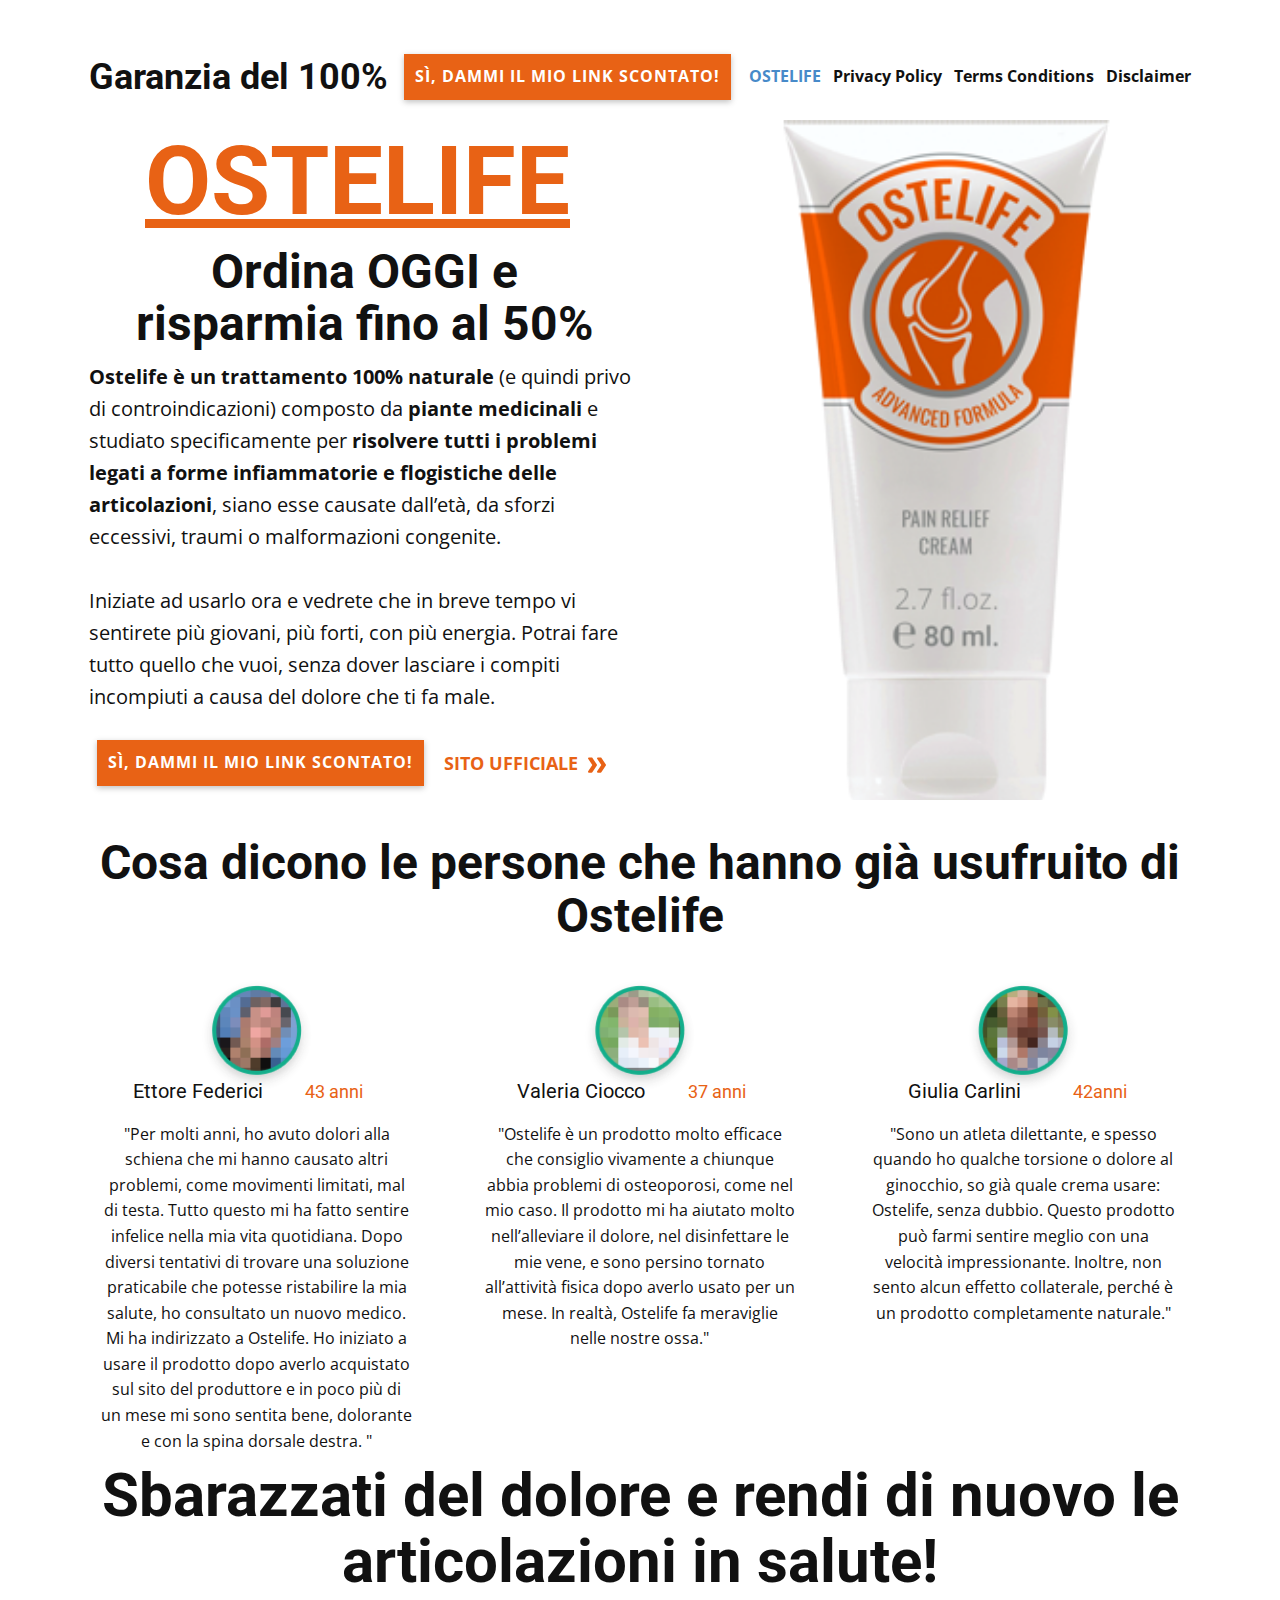
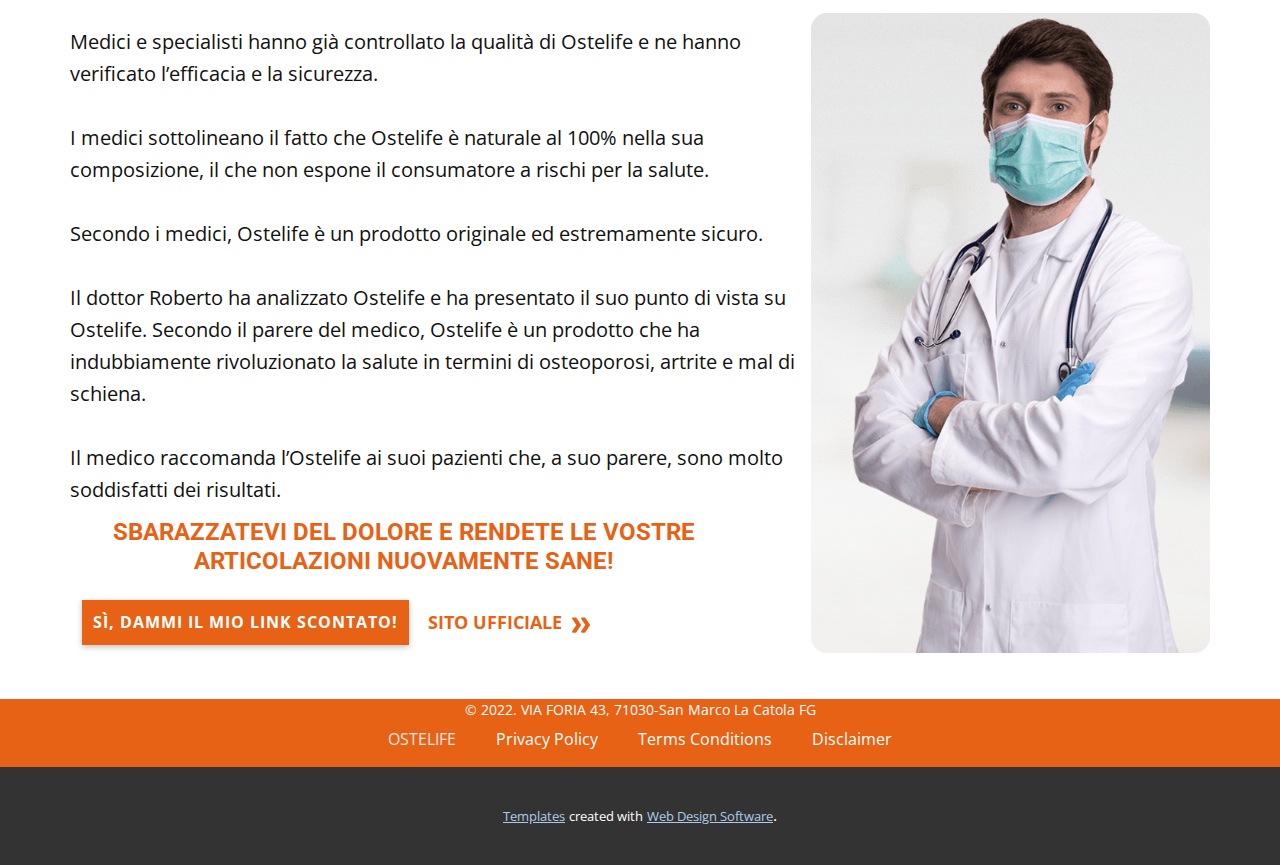
<file: index.html>
<!DOCTYPE html>
<html style="font-size: 16px;"><head>
    <meta name="viewport" content="width=device-width, initial-scale=1.0">
    <meta charset="utf-8">
    <meta name="keywords" content="​24/7 Flight Reservation Line, CALL US &amp;amp; GET:, AMAZING DEALS ON FLIGHTS, ​Book a New Flight, Make Changes or Cancellations, ​24/7 Flight Reservation Line, ​Book a New Flight, Make Changes or Cancellations">
    <meta name="description" content="">
    <meta name="page_type" content="np-template-header-footer-from-plugin">
    <title>OSTELIFE</title>
    <link rel="stylesheet" href="nicepage.css" media="screen">
<link rel="stylesheet" href="OSTELIFE.css" media="screen">
    <script class="u-script" type="text/javascript" src="jquery.js" defer=""></script>
    <script class="u-script" type="text/javascript" src="nicepage.js" defer=""></script>
    <meta name="generator" content="Nicepage 4.4.0, nicepage.com">
    <meta property="og:image" content="images/logo6.png">
    <link id="u-theme-google-font" rel="stylesheet" href="https://fonts.googleapis.com/css?family=Roboto:100,100i,300,300i,400,400i,500,500i,700,700i,900,900i|Open+Sans:300,300i,400,400i,600,600i,700,700i,800,800i">
    
    
    
    
    <script type="application/ld+json">{
		"@context": "http://schema.org",
		"@type": "Organization",
		"name": "Exipure"
}</script>
    <meta name="theme-color" content="#478ac9">
    <meta property="og:title" content="OSTELIFE">
    <meta property="og:description" content="">
    <meta property="og:type" content="website">
  </head>
  <body data-home-page="OSTELIFE.html" data-home-page-title="OSTELIFE" class="u-body u-xl-mode"><header class="u-clearfix u-header u-header" id="sec-6ba8" data-image-width="1903" data-image-height="393"><div class="u-clearfix u-sheet u-sheet-1">
        <a href="https://bit.ly/3Ds5fAK" class="u-border-none u-btn u-button-style u-custom-color-1 u-text-body-alt-color u-btn-1"> Sì, dammi il mio link scontato!</a>
        <h2 class="u-text u-text-1"><b> Garanzia del 100%</b>
        </h2>
        <nav class="u-menu u-menu-dropdown u-offcanvas u-menu-1">
          <div class="menu-collapse" style="font-size: 1rem; letter-spacing: 0px; font-weight: 700;">
            <a class="u-button-style u-custom-left-right-menu-spacing u-custom-padding-bottom u-custom-top-bottom-menu-spacing u-nav-link u-text-active-palette-1-base u-text-hover-palette-2-base" href="#">
              <svg class="u-svg-link" viewBox="0 0 24 24"><use xmlns:xlink="http://www.w3.org/1999/xlink" xlink:href="#menu-hamburger"></use></svg>
              <svg class="u-svg-content" version="1.1" id="menu-hamburger" viewBox="0 0 16 16" x="0px" y="0px" xmlns:xlink="http://www.w3.org/1999/xlink" xmlns="http://www.w3.org/2000/svg"><g><rect y="1" width="16" height="2"></rect><rect y="7" width="16" height="2"></rect><rect y="13" width="16" height="2"></rect>
</g></svg>
            </a>
          </div>
          <div class="u-custom-menu u-nav-container">
            <ul class="u-nav u-unstyled u-nav-1"><li class="u-nav-item"><a class="u-button-style u-nav-link u-text-active-palette-1-base u-text-hover-palette-2-base" href="OSTELIFE.html" style="padding: 10px 6px;">OSTELIFE</a>
</li><li class="u-nav-item"><a class="u-button-style u-nav-link u-text-active-palette-1-base u-text-hover-palette-2-base" href="Privacy-Policy.html" style="padding: 10px 6px;">Privacy Policy</a>
</li><li class="u-nav-item"><a class="u-button-style u-nav-link u-text-active-palette-1-base u-text-hover-palette-2-base" href="Terms-Conditions.html" style="padding: 10px 6px;">Terms Conditions</a>
</li><li class="u-nav-item"><a class="u-button-style u-nav-link u-text-active-palette-1-base u-text-hover-palette-2-base" href="Disclaimer.html" style="padding: 10px 6px;">Disclaimer</a>
</li></ul>
          </div>
          <div class="u-custom-menu u-nav-container-collapse">
            <div class="u-black u-container-style u-inner-container-layout u-opacity u-opacity-95 u-sidenav">
              <div class="u-inner-container-layout u-sidenav-overflow">
                <div class="u-menu-close"></div>
                <ul class="u-align-center u-nav u-popupmenu-items u-unstyled u-nav-2"><li class="u-nav-item"><a class="u-button-style u-nav-link" href="OSTELIFE.html" style="padding: 10px 6px;">OSTELIFE</a>
</li><li class="u-nav-item"><a class="u-button-style u-nav-link" href="Privacy-Policy.html" style="padding: 10px 6px;">Privacy Policy</a>
</li><li class="u-nav-item"><a class="u-button-style u-nav-link" href="Terms-Conditions.html" style="padding: 10px 6px;">Terms Conditions</a>
</li><li class="u-nav-item"><a class="u-button-style u-nav-link" href="Disclaimer.html" style="padding: 10px 6px;">Disclaimer</a>
</li></ul>
              </div>
            </div>
            <div class="u-black u-menu-overlay u-opacity u-opacity-70"></div>
          </div>
        </nav>
      </div></header>
    <section class="u-align-center u-clearfix u-section-1" src="" id="sec-9f1c">
      <div class="u-clearfix u-sheet u-valign-middle-xs u-sheet-1">
        <img class="u-image u-image-default u-image-1" src="images/product1.png" alt="" data-image-width="250" data-image-height="400">
        <h1 class="u-text u-text-custom-color-1 u-text-default u-title u-text-1">
          <a class="u-active-none u-border-none u-btn u-button-link u-button-style u-hover-none u-none u-text-custom-color-1 u-btn-1" href="https://bit.ly/3Ds5fAK">OSTELIFE</a>
        </h1>
        <h1 class="u-align-left u-text u-text-2">
          <span style="font-weight: normal;"></span>Ordina OGGI e risparmia fino al 50%
        </h1>
        <p class="u-align-left u-text u-text-3"><b> Ostelife è un trattamento 100% naturale</b> (e quindi privo di controindicazioni) composto da <b>piante medicinali</b> e studiato specificamente per <b>risolvere tutti i problemi legati a forme infiammatorie e flogistiche delle articolazioni</b>, siano esse causate dall’età, da sforzi eccessivi, traumi o malformazioni congenite.&nbsp; &nbsp;&nbsp;<br>
          <br> Iniziate ad usarlo ora e vedrete che in breve tempo vi sentirete più giovani, più forti, con più energia. Potrai fare tutto quello che vuoi, senza dover lasciare i compiti incompiuti a causa del dolore che ti fa male.<br>
        </p>
        <a href="https://bit.ly/3Ds5fAK" class="u-border-none u-btn u-button-style u-custom-color-1 u-text-body-alt-color u-btn-2"> Sì, dammi il mio link scontato!</a>
        <a href="https://bit.ly/3Ds5fAK" class="u-btn u-button-style u-none u-text-custom-color-1 u-text-hover-black u-btn-3"> Sito ufficiale&nbsp;&nbsp;<span class="u-icon u-text-custom-color-1"><svg class="u-svg-content" viewBox="0 -32 426.66667 426" style="width: 1em; height: 1em;"><path d="m213.332031 181.667969c0 4.265625-1.277343 8.53125-3.625 11.730469l-106.667969 160c-3.839843 5.761718-10.238281 9.601562-17.707031 9.601562h-64c-11.730469 0-21.332031-9.601562-21.332031-21.332031 0-4.269531 1.28125-8.535157 3.625-11.734375l98.773438-148.265625-98.773438-148.269531c-2.34375-3.199219-3.625-7.464844-3.625-11.730469 0-11.734375 9.601562-21.335938 21.332031-21.335938h64c7.46875 0 13.867188 3.839844 17.707031 9.601563l106.667969 160c2.347657 3.199218 3.625 7.464844 3.625 11.734375zm0 0"></path><path d="m426.667969 181.667969c0 4.265625-1.28125 8.53125-3.628907 11.730469l-106.664062 160c-3.839844 5.761718-10.242188 9.601562-17.707031 9.601562h-64c-11.734375 0-21.335938-9.601562-21.335938-21.332031 0-4.269531 1.28125-8.535157 3.628907-11.734375l98.773437-148.265625-98.773437-148.269531c-2.347657-3.199219-3.628907-7.464844-3.628907-11.730469 0-11.734375 9.601563-21.335938 21.335938-21.335938h64c7.464843 0 13.867187 3.839844 17.707031 9.601563l106.664062 160c2.347657 3.199218 3.628907 7.464844 3.628907 11.734375zm0 0"></path></svg><img></span>
        </a>
      </div>
    </section>
    <section class="u-align-center u-clearfix u-section-2" id="sec-634d">
      <div class="u-clearfix u-sheet u-sheet-1">
        <h1 class="u-text u-text-default u-text-1"><b> Cosa dicono le persone che hanno già usufruito di Ostelife</b>
        </h1>
        <div class="u-expanded-width u-list u-list-1">
          <div class="u-repeater u-repeater-1">
            <div class="u-align-center u-container-style u-list-item u-repeater-item u-list-item-1">
              <div class="u-container-layout u-similar-container u-valign-top-md u-container-layout-1">
                <div alt="" class="u-image u-image-circle u-image-1" src="" data-image-width="110" data-image-height="110"></div>
                <h5 class="u-text u-text-2"> Ettore Federici</h5>
                <h6 class="u-text u-text-custom-color-1 u-text-3">43 anni</h6>
                <p class="u-text u-text-4"> "​​Per molti anni, ho avuto dolori alla schiena che mi hanno causato altri problemi, come movimenti limitati, mal di testa. Tutto questo mi ha fatto sentire infelice nella mia vita quotidiana. Dopo diversi tentativi di trovare una soluzione praticabile che potesse ristabilire la mia salute, ho consultato un nuovo medico. Mi ha indirizzato a Ostelife. Ho iniziato a usare il prodotto dopo averlo acquistato sul sito del produttore e in poco più di un mese mi sono sentita bene, dolorante e con la spina dorsale destra.&nbsp;"</p>
              </div>
            </div>
            <div class="u-align-center u-container-style u-list-item u-repeater-item u-list-item-2">
              <div class="u-container-layout u-similar-container u-valign-top-md u-container-layout-2">
                <div alt="" class="u-image u-image-circle u-image-2" src="" data-image-width="110" data-image-height="110"></div>
                <h5 class="u-text u-text-5"> Valeria Ciocco</h5>
                <h6 class="u-text u-text-custom-color-1 u-text-6">37 anni</h6>
                <p class="u-text u-text-7">"​Ostelife è un prodotto molto efficace che consiglio vivamente a chiunque abbia problemi di osteoporosi, come nel mio caso. Il prodotto mi ha aiutato molto nell’alleviare il dolore, nel disinfettare le mie vene, e sono persino tornato all’attività fisica dopo averlo usato per un mese. In realtà, Ostelife fa meraviglie nelle nostre ossa."</p>
              </div>
            </div>
            <div class="u-align-center u-container-style u-hidden-md u-list-item u-repeater-item u-list-item-3">
              <div class="u-container-layout u-similar-container u-valign-top-md u-container-layout-3">
                <div alt="" class="u-image u-image-circle u-image-3" src="" data-image-width="110" data-image-height="110"></div>
                <h5 class="u-text u-text-8"> Giulia Carlini</h5>
                <h6 class="u-text u-text-custom-color-1 u-text-9">42anni</h6>
                <p class="u-text u-text-10">"​Sono un atleta dilettante, e spesso quando ho qualche torsione o dolore al ginocchio, so già quale crema usare: Ostelife, senza dubbio. Questo prodotto può farmi sentire meglio con una velocità impressionante. Inoltre, non sento alcun effetto collaterale, perché è un prodotto completamente naturale."</p>
              </div>
            </div>
          </div>
        </div>
      </div>
    </section>
    <section class="u-align-left u-clearfix u-section-3" src="" id="carousel_1236">
      <div class="u-clearfix u-sheet u-valign-middle-lg u-sheet-1">
        <h1 class="u-text u-text-1"> Sbarazzati del dolore e rendi di nuovo le articolazioni in salute!</h1>
        <img class="u-expanded-width-xs u-flip-horizontal u-image u-image-round u-radius-16 u-image-1" src="images/Capture5.PNG" alt="" data-image-width="522" data-image-height="871">
        <p class="u-align-left u-text u-text-2"> Medici e specialisti hanno già controllato la ​qualità di Ostelife e ne hanno verificato l’efficacia e la sicurezza. <br>
          <br>I medici sottolineano il fatto che Ostelife è naturale al 100% nella sua composizione, il che non espone il consumatore a rischi per la salute. <br>
          <br>Secondo i medici, Ostelife è un prodotto originale ed estremamente sicuro. <br>
          <br>Il dottor Roberto ha analizzato Ostelife e ha presentato il suo punto di vista su Ostelife. Secondo il parere del medico, Ostelife è un prodotto che ha indubbiamente rivoluzionato la salute in termini di osteoporosi, artrite e mal di schiena. <br>
          <br>Il medico raccomanda l’Ostelife ai suoi pazienti che, a suo parere, sono molto soddisfatti dei risultati.<br>
        </p>
        <h4 class="u-text u-text-custom-color-1 u-text-3"><b> SBARAZZATEVI DEL DOLORE E RENDETE LE VOSTRE ARTICOLAZIONI NUOVAMENTE SANE! </b>
        </h4>
        <a href="https://bit.ly/3Ds5fAK" class="u-border-none u-btn u-button-style u-custom-color-1 u-text-body-alt-color u-btn-1"> Sì, dammi il mio link scontato!</a>
        <a href="https://bit.ly/3Ds5fAK" class="u-btn u-button-style u-none u-text-custom-color-1 u-text-hover-black u-btn-2"> Sito ufficiale&nbsp;&nbsp;<span class="u-icon u-text-custom-color-1"><svg class="u-svg-content" viewBox="0 -32 426.66667 426" style="width: 1em; height: 1em;"><path d="m213.332031 181.667969c0 4.265625-1.277343 8.53125-3.625 11.730469l-106.667969 160c-3.839843 5.761718-10.238281 9.601562-17.707031 9.601562h-64c-11.730469 0-21.332031-9.601562-21.332031-21.332031 0-4.269531 1.28125-8.535157 3.625-11.734375l98.773438-148.265625-98.773438-148.269531c-2.34375-3.199219-3.625-7.464844-3.625-11.730469 0-11.734375 9.601562-21.335938 21.332031-21.335938h64c7.46875 0 13.867188 3.839844 17.707031 9.601563l106.667969 160c2.347657 3.199218 3.625 7.464844 3.625 11.734375zm0 0"></path><path d="m426.667969 181.667969c0 4.265625-1.28125 8.53125-3.628907 11.730469l-106.664062 160c-3.839844 5.761718-10.242188 9.601562-17.707031 9.601562h-64c-11.734375 0-21.335938-9.601562-21.335938-21.332031 0-4.269531 1.28125-8.535157 3.628907-11.734375l98.773437-148.265625-98.773437-148.269531c-2.347657-3.199219-3.628907-7.464844-3.628907-11.730469 0-11.734375 9.601563-21.335938 21.335938-21.335938h64c7.464843 0 13.867187 3.839844 17.707031 9.601563l106.664062 160c2.347657 3.199218 3.628907 7.464844 3.628907 11.734375zm0 0"></path></svg><img></span>
        </a>
      </div>
    </section>
    
    
    <footer class="u-align-center u-clearfix u-custom-color-1 u-footer u-footer" id="sec-c3bc"><div class="u-clearfix u-sheet u-sheet-1">
        <p class="u-small-text u-text u-text-body-alt-color u-text-variant u-text-1"> © 2022. VIA FORIA 43, ​​71030-San Marco La Catola FG </p>
        <nav class="u-menu u-menu-dropdown u-offcanvas u-menu-1">
          <div class="menu-collapse">
            <a class="u-button-style u-custom-text-color u-nav-link" href="#">
              <svg class="u-svg-link" viewBox="0 0 24 24"><use xmlns:xlink="http://www.w3.org/1999/xlink" xlink:href="#svg-7917"></use></svg>
              <svg class="u-svg-content" version="1.1" id="svg-7917" viewBox="0 0 16 16" x="0px" y="0px" xmlns:xlink="http://www.w3.org/1999/xlink" xmlns="http://www.w3.org/2000/svg"><g><rect y="1" width="16" height="2"></rect><rect y="7" width="16" height="2"></rect><rect y="13" width="16" height="2"></rect>
</g></svg>
            </a>
          </div>
          <div class="u-custom-menu u-nav-container">
            <ul class="u-nav u-unstyled"><li class="u-nav-item"><a class="u-button-style u-nav-link u-text-body-alt-color" href="OSTELIFE.html">OSTELIFE</a>
</li><li class="u-nav-item"><a class="u-button-style u-nav-link u-text-body-alt-color" href="Privacy-Policy.html">Privacy Policy</a>
</li><li class="u-nav-item"><a class="u-button-style u-nav-link u-text-body-alt-color" href="Terms-Conditions.html">Terms Conditions</a>
</li><li class="u-nav-item"><a class="u-button-style u-nav-link u-text-body-alt-color" href="Disclaimer.html">Disclaimer</a>
</li></ul>
          </div>
          <div class="u-custom-menu u-nav-container-collapse">
            <div class="u-black u-container-style u-inner-container-layout u-opacity u-opacity-95 u-sidenav">
              <div class="u-inner-container-layout u-sidenav-overflow">
                <div class="u-menu-close"></div>
                <ul class="u-align-center u-nav u-popupmenu-items u-unstyled u-nav-2"><li class="u-nav-item"><a class="u-button-style u-nav-link" href="OSTELIFE.html">OSTELIFE</a>
</li><li class="u-nav-item"><a class="u-button-style u-nav-link" href="Privacy-Policy.html">Privacy Policy</a>
</li><li class="u-nav-item"><a class="u-button-style u-nav-link" href="Terms-Conditions.html">Terms Conditions</a>
</li><li class="u-nav-item"><a class="u-button-style u-nav-link" href="Disclaimer.html">Disclaimer</a>
</li></ul>
              </div>
            </div>
            <div class="u-black u-menu-overlay u-opacity u-opacity-70"></div>
          </div>
        </nav>
      </div></footer>
    <section class="u-backlink u-clearfix u-grey-80">
      <a class="u-link" href="https://nicepage.com/templates" target="_blank">
        <span>Templates</span>
      </a>
      <p class="u-text">
        <span>created with</span>
      </p>
      <a class="u-link" href="" target="_blank">
        <span>Web Design Software</span>
      </a>. 
    </section>
  
</body></html>
</file>
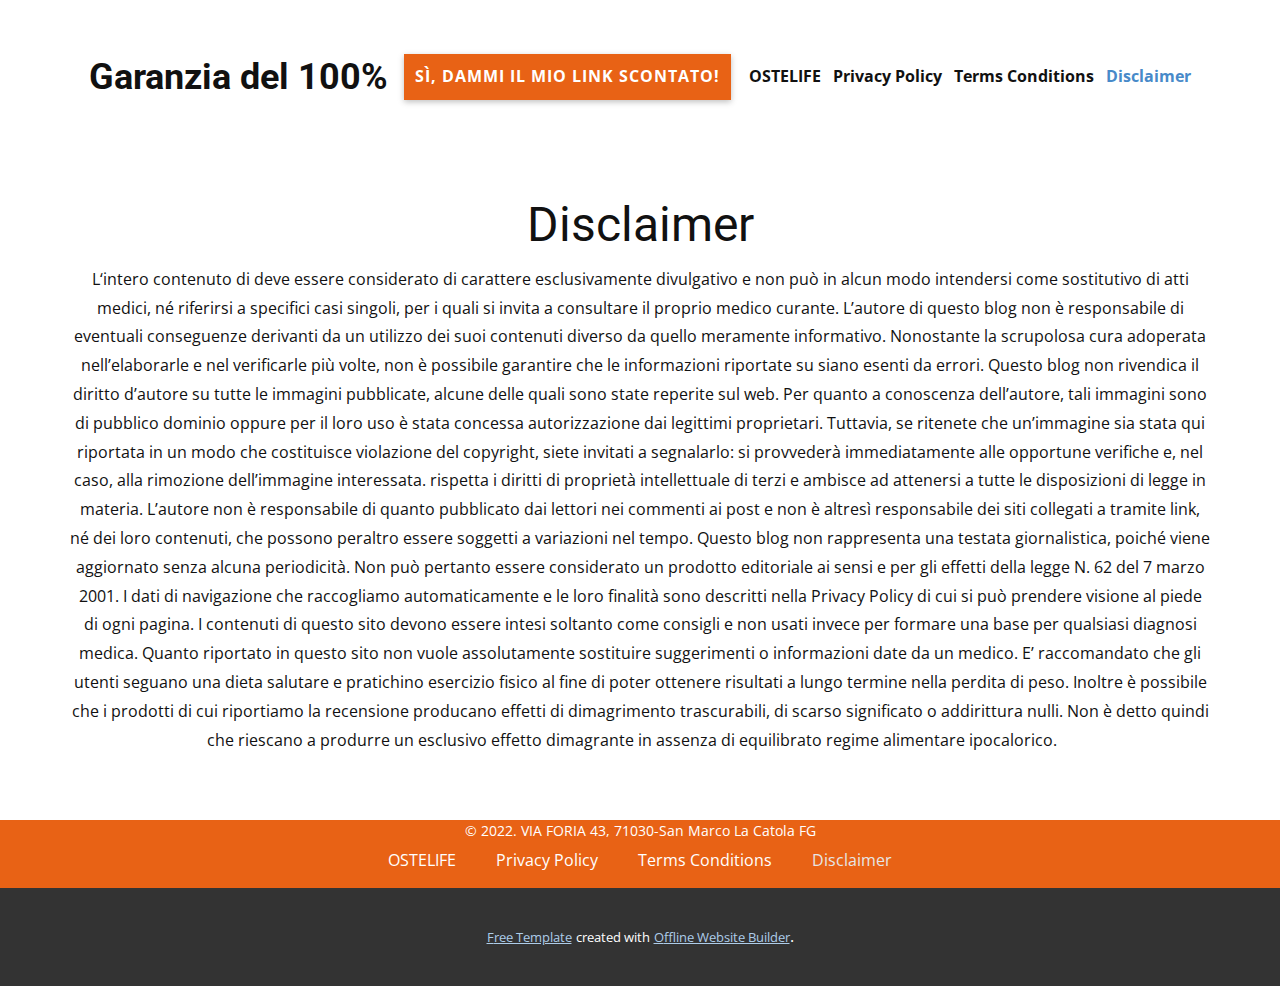
<file: Disclaimer.html>
<!DOCTYPE html>
<html style="font-size: 16px;">
  <head>
    <meta name="viewport" content="width=device-width, initial-scale=1.0">
    <meta charset="utf-8">
    <meta name="keywords" content="Disclaimer">
    <meta name="description" content="">
    <meta name="page_type" content="np-template-header-footer-from-plugin">
    <title>Disclaimer</title>
    <link rel="stylesheet" href="nicepage.css" media="screen">
<link rel="stylesheet" href="Disclaimer.css" media="screen">
    <script class="u-script" type="text/javascript" src="jquery.js" defer=""></script>
    <script class="u-script" type="text/javascript" src="nicepage.js" defer=""></script>
    <meta name="generator" content="Nicepage 4.4.0, nicepage.com">
    <link id="u-theme-google-font" rel="stylesheet" href="https://fonts.googleapis.com/css?family=Roboto:100,100i,300,300i,400,400i,500,500i,700,700i,900,900i|Open+Sans:300,300i,400,400i,600,600i,700,700i,800,800i">
    
    
    <script type="application/ld+json">{
		"@context": "http://schema.org",
		"@type": "Organization",
		"name": "Exipure"
}</script>
    <meta name="theme-color" content="#478ac9">
    <meta property="og:title" content="Disclaimer">
    <meta property="og:description" content="">
    <meta property="og:type" content="website">
  </head>
  <body class="u-body u-xl-mode"><header class="u-clearfix u-header u-header" id="sec-6ba8" data-image-width="1903" data-image-height="393"><div class="u-clearfix u-sheet u-sheet-1">
        <a href="https://bit.ly/3Ds5fAK" class="u-border-none u-btn u-button-style u-custom-color-1 u-text-body-alt-color u-btn-1"> Sì, dammi il mio link scontato!</a>
        <h2 class="u-text u-text-1"><b> Garanzia del 100%</b>
        </h2>
        <nav class="u-menu u-menu-dropdown u-offcanvas u-menu-1">
          <div class="menu-collapse" style="font-size: 1rem; letter-spacing: 0px; font-weight: 700;">
            <a class="u-button-style u-custom-left-right-menu-spacing u-custom-padding-bottom u-custom-top-bottom-menu-spacing u-nav-link u-text-active-palette-1-base u-text-hover-palette-2-base" href="#">
              <svg class="u-svg-link" viewBox="0 0 24 24"><use xmlns:xlink="http://www.w3.org/1999/xlink" xlink:href="#menu-hamburger"></use></svg>
              <svg class="u-svg-content" version="1.1" id="menu-hamburger" viewBox="0 0 16 16" x="0px" y="0px" xmlns:xlink="http://www.w3.org/1999/xlink" xmlns="http://www.w3.org/2000/svg"><g><rect y="1" width="16" height="2"></rect><rect y="7" width="16" height="2"></rect><rect y="13" width="16" height="2"></rect>
</g></svg>
            </a>
          </div>
          <div class="u-custom-menu u-nav-container">
            <ul class="u-nav u-unstyled u-nav-1"><li class="u-nav-item"><a class="u-button-style u-nav-link u-text-active-palette-1-base u-text-hover-palette-2-base" href="OSTELIFE.html" style="padding: 10px 6px;">OSTELIFE</a>
</li><li class="u-nav-item"><a class="u-button-style u-nav-link u-text-active-palette-1-base u-text-hover-palette-2-base" href="Privacy-Policy.html" style="padding: 10px 6px;">Privacy Policy</a>
</li><li class="u-nav-item"><a class="u-button-style u-nav-link u-text-active-palette-1-base u-text-hover-palette-2-base" href="Terms-Conditions.html" style="padding: 10px 6px;">Terms Conditions</a>
</li><li class="u-nav-item"><a class="u-button-style u-nav-link u-text-active-palette-1-base u-text-hover-palette-2-base" href="Disclaimer.html" style="padding: 10px 6px;">Disclaimer</a>
</li></ul>
          </div>
          <div class="u-custom-menu u-nav-container-collapse">
            <div class="u-black u-container-style u-inner-container-layout u-opacity u-opacity-95 u-sidenav">
              <div class="u-inner-container-layout u-sidenav-overflow">
                <div class="u-menu-close"></div>
                <ul class="u-align-center u-nav u-popupmenu-items u-unstyled u-nav-2"><li class="u-nav-item"><a class="u-button-style u-nav-link" href="OSTELIFE.html" style="padding: 10px 6px;">OSTELIFE</a>
</li><li class="u-nav-item"><a class="u-button-style u-nav-link" href="Privacy-Policy.html" style="padding: 10px 6px;">Privacy Policy</a>
</li><li class="u-nav-item"><a class="u-button-style u-nav-link" href="Terms-Conditions.html" style="padding: 10px 6px;">Terms Conditions</a>
</li><li class="u-nav-item"><a class="u-button-style u-nav-link" href="Disclaimer.html" style="padding: 10px 6px;">Disclaimer</a>
</li></ul>
              </div>
            </div>
            <div class="u-black u-menu-overlay u-opacity u-opacity-70"></div>
          </div>
        </nav>
      </div></header>
    <section class="u-align-center u-clearfix u-section-1" id="sec-357e">
      <div class="u-clearfix u-sheet u-sheet-1">
        <h1 class="u-text u-text-default u-text-1">Disclaimer</h1>
        <p class="u-text u-text-2"> L‘intero contenuto di  deve essere considerato di carattere 
esclusivamente divulgativo e non può in alcun modo intendersi come 
sostitutivo di atti medici, né riferirsi a specifici casi singoli, per i
 quali si invita a consultare il proprio medico curante. L’autore di 
questo blog non è responsabile di eventuali conseguenze derivanti da un 
utilizzo dei suoi contenuti diverso da quello meramente informativo.
			Nonostante la scrupolosa cura adoperata nell’elaborarle e nel 
verificarle più volte, non è possibile garantire che le informazioni 
riportate su  siano esenti da errori.
			Questo blog non rivendica il diritto d’autore su tutte le 
immagini pubblicate, alcune delle quali sono state reperite sul web. Per
 quanto a conoscenza dell’autore, tali immagini sono di pubblico dominio
 oppure per il loro uso è stata concessa autorizzazione dai legittimi 
proprietari. Tuttavia, se ritenete che un’immagine sia stata qui 
riportata in un modo che costituisce violazione del copyright, siete 
invitati a segnalarlo: si provvederà immediatamente alle opportune 
verifiche e, nel caso, alla rimozione dell’immagine interessata.  
rispetta i diritti di proprietà intellettuale di terzi e ambisce ad 
attenersi a tutte le disposizioni di legge in materia.
			L’autore non è responsabile di quanto pubblicato dai lettori 
nei commenti ai post e non è altresì responsabile dei siti collegati a  
tramite link, né dei loro contenuti, che possono peraltro essere 
soggetti a variazioni nel tempo.
			Questo blog non rappresenta una testata giornalistica, poiché 
viene aggiornato senza alcuna periodicità. Non può pertanto essere 
considerato un prodotto editoriale ai sensi e per gli effetti della 
legge N. 62 del 7 marzo 2001.
			I dati di navigazione che raccogliamo automaticamente e le loro finalità sono descritti nella Privacy Policy di cui si può prendere visione al piede di ogni pagina.
			I contenuti di questo sito devono essere intesi soltanto come 
consigli e non usati invece per formare una base per qualsiasi diagnosi 
medica. Quanto riportato in questo sito non vuole assolutamente 
sostituire suggerimenti o informazioni date da un medico. E’ 
raccomandato che gli utenti seguano una dieta salutare e pratichino 
esercizio fisico al fine di poter ottenere risultati a lungo termine 
nella perdita di peso.
			Inoltre è possibile che i prodotti di cui riportiamo la 
recensione producano effetti di dimagrimento trascurabili, di scarso 
significato o addirittura nulli. Non è detto quindi che riescano a 
produrre un esclusivo effetto dimagrante in assenza di equilibrato 
regime alimentare ipocalorico.&nbsp; &nbsp;&nbsp;<br>
        </p>
      </div>
    </section>
    
    
    <footer class="u-align-center u-clearfix u-custom-color-1 u-footer u-footer" id="sec-c3bc"><div class="u-clearfix u-sheet u-sheet-1">
        <p class="u-small-text u-text u-text-body-alt-color u-text-variant u-text-1"> © 2022. VIA FORIA 43, ​​71030-San Marco La Catola FG </p>
        <nav class="u-menu u-menu-dropdown u-offcanvas u-menu-1">
          <div class="menu-collapse">
            <a class="u-button-style u-custom-text-color u-nav-link" href="#">
              <svg class="u-svg-link" viewBox="0 0 24 24"><use xmlns:xlink="http://www.w3.org/1999/xlink" xlink:href="#svg-7917"></use></svg>
              <svg class="u-svg-content" version="1.1" id="svg-7917" viewBox="0 0 16 16" x="0px" y="0px" xmlns:xlink="http://www.w3.org/1999/xlink" xmlns="http://www.w3.org/2000/svg"><g><rect y="1" width="16" height="2"></rect><rect y="7" width="16" height="2"></rect><rect y="13" width="16" height="2"></rect>
</g></svg>
            </a>
          </div>
          <div class="u-custom-menu u-nav-container">
            <ul class="u-nav u-unstyled"><li class="u-nav-item"><a class="u-button-style u-nav-link u-text-body-alt-color" href="OSTELIFE.html">OSTELIFE</a>
</li><li class="u-nav-item"><a class="u-button-style u-nav-link u-text-body-alt-color" href="Privacy-Policy.html">Privacy Policy</a>
</li><li class="u-nav-item"><a class="u-button-style u-nav-link u-text-body-alt-color" href="Terms-Conditions.html">Terms Conditions</a>
</li><li class="u-nav-item"><a class="u-button-style u-nav-link u-text-body-alt-color" href="Disclaimer.html">Disclaimer</a>
</li></ul>
          </div>
          <div class="u-custom-menu u-nav-container-collapse">
            <div class="u-black u-container-style u-inner-container-layout u-opacity u-opacity-95 u-sidenav">
              <div class="u-inner-container-layout u-sidenav-overflow">
                <div class="u-menu-close"></div>
                <ul class="u-align-center u-nav u-popupmenu-items u-unstyled u-nav-2"><li class="u-nav-item"><a class="u-button-style u-nav-link" href="OSTELIFE.html">OSTELIFE</a>
</li><li class="u-nav-item"><a class="u-button-style u-nav-link" href="Privacy-Policy.html">Privacy Policy</a>
</li><li class="u-nav-item"><a class="u-button-style u-nav-link" href="Terms-Conditions.html">Terms Conditions</a>
</li><li class="u-nav-item"><a class="u-button-style u-nav-link" href="Disclaimer.html">Disclaimer</a>
</li></ul>
              </div>
            </div>
            <div class="u-black u-menu-overlay u-opacity u-opacity-70"></div>
          </div>
        </nav>
      </div></footer>
    <section class="u-backlink u-clearfix u-grey-80">
      <a class="u-link" href="https://nicepage.com/templates" target="_blank">
        <span>Free Template</span>
      </a>
      <p class="u-text">
        <span>created with</span>
      </p>
      <a class="u-link" href="" target="_blank">
        <span>Offline Website Builder</span>
      </a>. 
    </section>
  </body>
</html>
</file>
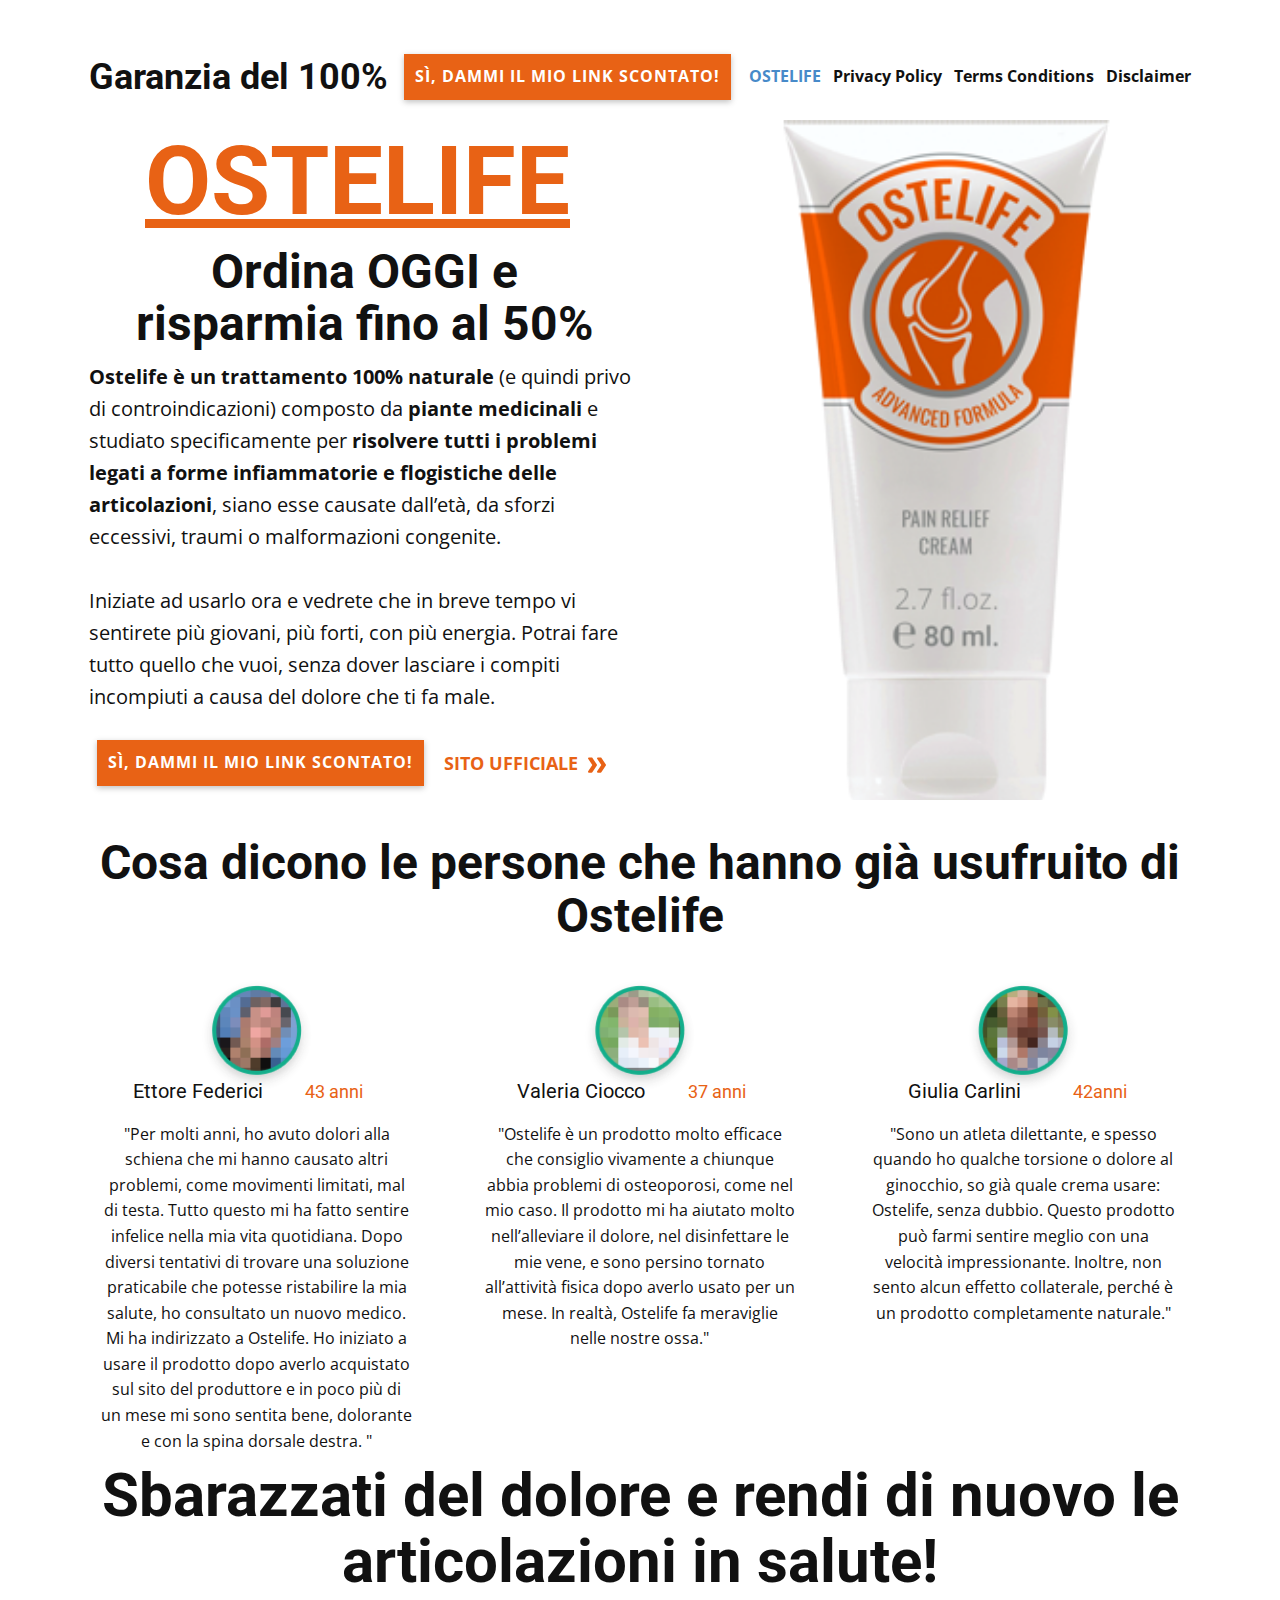
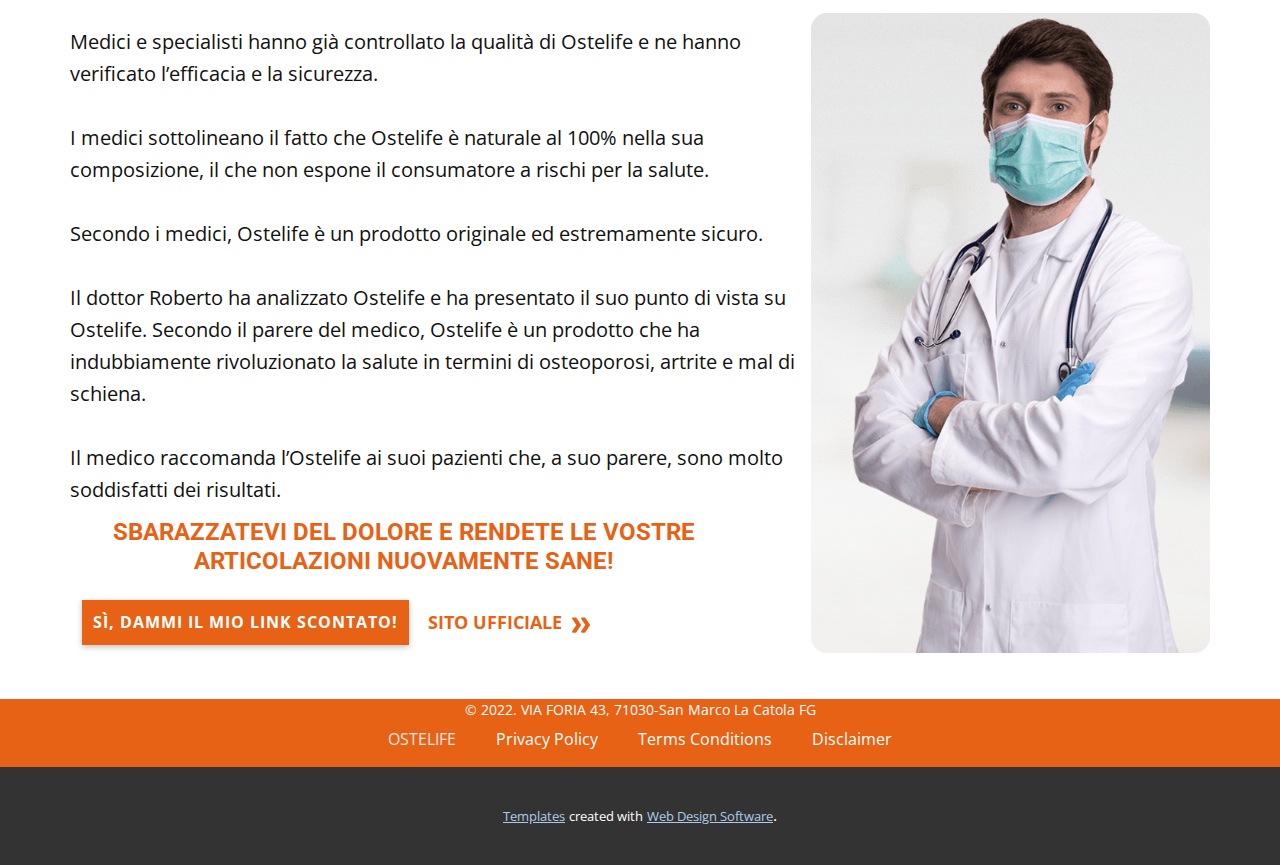
<file: OSTELIFE.html>
<!DOCTYPE html>
<html style="font-size: 16px;"><head>
    <meta name="viewport" content="width=device-width, initial-scale=1.0">
    <meta charset="utf-8">
    <meta name="keywords" content="​24/7 Flight Reservation Line, CALL US &amp;amp; GET:, AMAZING DEALS ON FLIGHTS, ​Book a New Flight, Make Changes or Cancellations, ​24/7 Flight Reservation Line, ​Book a New Flight, Make Changes or Cancellations">
    <meta name="description" content="">
    <meta name="page_type" content="np-template-header-footer-from-plugin">
    <title>OSTELIFE</title>
    <link rel="stylesheet" href="nicepage.css" media="screen">
<link rel="stylesheet" href="OSTELIFE.css" media="screen">
    <script class="u-script" type="text/javascript" src="jquery.js" defer=""></script>
    <script class="u-script" type="text/javascript" src="nicepage.js" defer=""></script>
    <meta name="generator" content="Nicepage 4.4.0, nicepage.com">
    <meta property="og:image" content="images/logo6.png">
    <link id="u-theme-google-font" rel="stylesheet" href="https://fonts.googleapis.com/css?family=Roboto:100,100i,300,300i,400,400i,500,500i,700,700i,900,900i|Open+Sans:300,300i,400,400i,600,600i,700,700i,800,800i">
    
    
    
    
    <script type="application/ld+json">{
		"@context": "http://schema.org",
		"@type": "Organization",
		"name": "Exipure"
}</script>
    <meta name="theme-color" content="#478ac9">
    <meta property="og:title" content="OSTELIFE">
    <meta property="og:description" content="">
    <meta property="og:type" content="website">
  </head>
  <body class="u-body u-xl-mode"><header class="u-clearfix u-header u-header" id="sec-6ba8" data-image-width="1903" data-image-height="393"><div class="u-clearfix u-sheet u-sheet-1">
        <a href="https://bit.ly/3Ds5fAK" class="u-border-none u-btn u-button-style u-custom-color-1 u-text-body-alt-color u-btn-1"> Sì, dammi il mio link scontato!</a>
        <h2 class="u-text u-text-1"><b> Garanzia del 100%</b>
        </h2>
        <nav class="u-menu u-menu-dropdown u-offcanvas u-menu-1">
          <div class="menu-collapse" style="font-size: 1rem; letter-spacing: 0px; font-weight: 700;">
            <a class="u-button-style u-custom-left-right-menu-spacing u-custom-padding-bottom u-custom-top-bottom-menu-spacing u-nav-link u-text-active-palette-1-base u-text-hover-palette-2-base" href="#">
              <svg class="u-svg-link" viewBox="0 0 24 24"><use xmlns:xlink="http://www.w3.org/1999/xlink" xlink:href="#menu-hamburger"></use></svg>
              <svg class="u-svg-content" version="1.1" id="menu-hamburger" viewBox="0 0 16 16" x="0px" y="0px" xmlns:xlink="http://www.w3.org/1999/xlink" xmlns="http://www.w3.org/2000/svg"><g><rect y="1" width="16" height="2"></rect><rect y="7" width="16" height="2"></rect><rect y="13" width="16" height="2"></rect>
</g></svg>
            </a>
          </div>
          <div class="u-custom-menu u-nav-container">
            <ul class="u-nav u-unstyled u-nav-1"><li class="u-nav-item"><a class="u-button-style u-nav-link u-text-active-palette-1-base u-text-hover-palette-2-base" href="OSTELIFE.html" style="padding: 10px 6px;">OSTELIFE</a>
</li><li class="u-nav-item"><a class="u-button-style u-nav-link u-text-active-palette-1-base u-text-hover-palette-2-base" href="Privacy-Policy.html" style="padding: 10px 6px;">Privacy Policy</a>
</li><li class="u-nav-item"><a class="u-button-style u-nav-link u-text-active-palette-1-base u-text-hover-palette-2-base" href="Terms-Conditions.html" style="padding: 10px 6px;">Terms Conditions</a>
</li><li class="u-nav-item"><a class="u-button-style u-nav-link u-text-active-palette-1-base u-text-hover-palette-2-base" href="Disclaimer.html" style="padding: 10px 6px;">Disclaimer</a>
</li></ul>
          </div>
          <div class="u-custom-menu u-nav-container-collapse">
            <div class="u-black u-container-style u-inner-container-layout u-opacity u-opacity-95 u-sidenav">
              <div class="u-inner-container-layout u-sidenav-overflow">
                <div class="u-menu-close"></div>
                <ul class="u-align-center u-nav u-popupmenu-items u-unstyled u-nav-2"><li class="u-nav-item"><a class="u-button-style u-nav-link" href="OSTELIFE.html" style="padding: 10px 6px;">OSTELIFE</a>
</li><li class="u-nav-item"><a class="u-button-style u-nav-link" href="Privacy-Policy.html" style="padding: 10px 6px;">Privacy Policy</a>
</li><li class="u-nav-item"><a class="u-button-style u-nav-link" href="Terms-Conditions.html" style="padding: 10px 6px;">Terms Conditions</a>
</li><li class="u-nav-item"><a class="u-button-style u-nav-link" href="Disclaimer.html" style="padding: 10px 6px;">Disclaimer</a>
</li></ul>
              </div>
            </div>
            <div class="u-black u-menu-overlay u-opacity u-opacity-70"></div>
          </div>
        </nav>
      </div></header>
    <section class="u-align-center u-clearfix u-section-1" src="" id="sec-9f1c">
      <div class="u-clearfix u-sheet u-valign-middle-xs u-sheet-1">
        <img class="u-image u-image-default u-image-1" src="images/product1.png" alt="" data-image-width="250" data-image-height="400">
        <h1 class="u-text u-text-custom-color-1 u-text-default u-title u-text-1">
          <a class="u-active-none u-border-none u-btn u-button-link u-button-style u-hover-none u-none u-text-custom-color-1 u-btn-1" href="https://bit.ly/3Ds5fAK">OSTELIFE</a>
        </h1>
        <h1 class="u-align-left u-text u-text-2">
          <span style="font-weight: normal;"></span>Ordina OGGI e risparmia fino al 50%
        </h1>
        <p class="u-align-left u-text u-text-3"><b> Ostelife è un trattamento 100% naturale</b> (e quindi privo di controindicazioni) composto da <b>piante medicinali</b> e studiato specificamente per <b>risolvere tutti i problemi legati a forme infiammatorie e flogistiche delle articolazioni</b>, siano esse causate dall’età, da sforzi eccessivi, traumi o malformazioni congenite.&nbsp; &nbsp;&nbsp;<br>
          <br> Iniziate ad usarlo ora e vedrete che in breve tempo vi sentirete più giovani, più forti, con più energia. Potrai fare tutto quello che vuoi, senza dover lasciare i compiti incompiuti a causa del dolore che ti fa male.<br>
        </p>
        <a href="https://bit.ly/3Ds5fAK" class="u-border-none u-btn u-button-style u-custom-color-1 u-text-body-alt-color u-btn-2"> Sì, dammi il mio link scontato!</a>
        <a href="https://bit.ly/3Ds5fAK" class="u-btn u-button-style u-none u-text-custom-color-1 u-text-hover-black u-btn-3"> Sito ufficiale&nbsp;&nbsp;<span class="u-icon u-text-custom-color-1"><svg class="u-svg-content" viewBox="0 -32 426.66667 426" style="width: 1em; height: 1em;"><path d="m213.332031 181.667969c0 4.265625-1.277343 8.53125-3.625 11.730469l-106.667969 160c-3.839843 5.761718-10.238281 9.601562-17.707031 9.601562h-64c-11.730469 0-21.332031-9.601562-21.332031-21.332031 0-4.269531 1.28125-8.535157 3.625-11.734375l98.773438-148.265625-98.773438-148.269531c-2.34375-3.199219-3.625-7.464844-3.625-11.730469 0-11.734375 9.601562-21.335938 21.332031-21.335938h64c7.46875 0 13.867188 3.839844 17.707031 9.601563l106.667969 160c2.347657 3.199218 3.625 7.464844 3.625 11.734375zm0 0"></path><path d="m426.667969 181.667969c0 4.265625-1.28125 8.53125-3.628907 11.730469l-106.664062 160c-3.839844 5.761718-10.242188 9.601562-17.707031 9.601562h-64c-11.734375 0-21.335938-9.601562-21.335938-21.332031 0-4.269531 1.28125-8.535157 3.628907-11.734375l98.773437-148.265625-98.773437-148.269531c-2.347657-3.199219-3.628907-7.464844-3.628907-11.730469 0-11.734375 9.601563-21.335938 21.335938-21.335938h64c7.464843 0 13.867187 3.839844 17.707031 9.601563l106.664062 160c2.347657 3.199218 3.628907 7.464844 3.628907 11.734375zm0 0"></path></svg><img></span>
        </a>
      </div>
    </section>
    <section class="u-align-center u-clearfix u-section-2" id="sec-634d">
      <div class="u-clearfix u-sheet u-sheet-1">
        <h1 class="u-text u-text-default u-text-1"><b> Cosa dicono le persone che hanno già usufruito di Ostelife</b>
        </h1>
        <div class="u-expanded-width u-list u-list-1">
          <div class="u-repeater u-repeater-1">
            <div class="u-align-center u-container-style u-list-item u-repeater-item u-list-item-1">
              <div class="u-container-layout u-similar-container u-valign-top-md u-container-layout-1">
                <div alt="" class="u-image u-image-circle u-image-1" src="" data-image-width="110" data-image-height="110"></div>
                <h5 class="u-text u-text-2"> Ettore Federici</h5>
                <h6 class="u-text u-text-custom-color-1 u-text-3">43 anni</h6>
                <p class="u-text u-text-4"> "​​Per molti anni, ho avuto dolori alla schiena che mi hanno causato altri problemi, come movimenti limitati, mal di testa. Tutto questo mi ha fatto sentire infelice nella mia vita quotidiana. Dopo diversi tentativi di trovare una soluzione praticabile che potesse ristabilire la mia salute, ho consultato un nuovo medico. Mi ha indirizzato a Ostelife. Ho iniziato a usare il prodotto dopo averlo acquistato sul sito del produttore e in poco più di un mese mi sono sentita bene, dolorante e con la spina dorsale destra.&nbsp;"</p>
              </div>
            </div>
            <div class="u-align-center u-container-style u-list-item u-repeater-item u-list-item-2">
              <div class="u-container-layout u-similar-container u-valign-top-md u-container-layout-2">
                <div alt="" class="u-image u-image-circle u-image-2" src="" data-image-width="110" data-image-height="110"></div>
                <h5 class="u-text u-text-5"> Valeria Ciocco</h5>
                <h6 class="u-text u-text-custom-color-1 u-text-6">37 anni</h6>
                <p class="u-text u-text-7">"​Ostelife è un prodotto molto efficace che consiglio vivamente a chiunque abbia problemi di osteoporosi, come nel mio caso. Il prodotto mi ha aiutato molto nell’alleviare il dolore, nel disinfettare le mie vene, e sono persino tornato all’attività fisica dopo averlo usato per un mese. In realtà, Ostelife fa meraviglie nelle nostre ossa."</p>
              </div>
            </div>
            <div class="u-align-center u-container-style u-hidden-md u-list-item u-repeater-item u-list-item-3">
              <div class="u-container-layout u-similar-container u-valign-top-md u-container-layout-3">
                <div alt="" class="u-image u-image-circle u-image-3" src="" data-image-width="110" data-image-height="110"></div>
                <h5 class="u-text u-text-8"> Giulia Carlini</h5>
                <h6 class="u-text u-text-custom-color-1 u-text-9">42anni</h6>
                <p class="u-text u-text-10">"​Sono un atleta dilettante, e spesso quando ho qualche torsione o dolore al ginocchio, so già quale crema usare: Ostelife, senza dubbio. Questo prodotto può farmi sentire meglio con una velocità impressionante. Inoltre, non sento alcun effetto collaterale, perché è un prodotto completamente naturale."</p>
              </div>
            </div>
          </div>
        </div>
      </div>
    </section>
    <section class="u-align-left u-clearfix u-section-3" src="" id="carousel_1236">
      <div class="u-clearfix u-sheet u-valign-middle-lg u-sheet-1">
        <h1 class="u-text u-text-1"> Sbarazzati del dolore e rendi di nuovo le articolazioni in salute!</h1>
        <img class="u-expanded-width-xs u-flip-horizontal u-image u-image-round u-radius-16 u-image-1" src="images/Capture5.PNG" alt="" data-image-width="522" data-image-height="871">
        <p class="u-align-left u-text u-text-2"> Medici e specialisti hanno già controllato la ​qualità di Ostelife e ne hanno verificato l’efficacia e la sicurezza. <br>
          <br>I medici sottolineano il fatto che Ostelife è naturale al 100% nella sua composizione, il che non espone il consumatore a rischi per la salute. <br>
          <br>Secondo i medici, Ostelife è un prodotto originale ed estremamente sicuro. <br>
          <br>Il dottor Roberto ha analizzato Ostelife e ha presentato il suo punto di vista su Ostelife. Secondo il parere del medico, Ostelife è un prodotto che ha indubbiamente rivoluzionato la salute in termini di osteoporosi, artrite e mal di schiena. <br>
          <br>Il medico raccomanda l’Ostelife ai suoi pazienti che, a suo parere, sono molto soddisfatti dei risultati.<br>
        </p>
        <h4 class="u-text u-text-custom-color-1 u-text-3"><b> SBARAZZATEVI DEL DOLORE E RENDETE LE VOSTRE ARTICOLAZIONI NUOVAMENTE SANE! </b>
        </h4>
        <a href="https://bit.ly/3Ds5fAK" class="u-border-none u-btn u-button-style u-custom-color-1 u-text-body-alt-color u-btn-1"> Sì, dammi il mio link scontato!</a>
        <a href="https://bit.ly/3Ds5fAK" class="u-btn u-button-style u-none u-text-custom-color-1 u-text-hover-black u-btn-2"> Sito ufficiale&nbsp;&nbsp;<span class="u-icon u-text-custom-color-1"><svg class="u-svg-content" viewBox="0 -32 426.66667 426" style="width: 1em; height: 1em;"><path d="m213.332031 181.667969c0 4.265625-1.277343 8.53125-3.625 11.730469l-106.667969 160c-3.839843 5.761718-10.238281 9.601562-17.707031 9.601562h-64c-11.730469 0-21.332031-9.601562-21.332031-21.332031 0-4.269531 1.28125-8.535157 3.625-11.734375l98.773438-148.265625-98.773438-148.269531c-2.34375-3.199219-3.625-7.464844-3.625-11.730469 0-11.734375 9.601562-21.335938 21.332031-21.335938h64c7.46875 0 13.867188 3.839844 17.707031 9.601563l106.667969 160c2.347657 3.199218 3.625 7.464844 3.625 11.734375zm0 0"></path><path d="m426.667969 181.667969c0 4.265625-1.28125 8.53125-3.628907 11.730469l-106.664062 160c-3.839844 5.761718-10.242188 9.601562-17.707031 9.601562h-64c-11.734375 0-21.335938-9.601562-21.335938-21.332031 0-4.269531 1.28125-8.535157 3.628907-11.734375l98.773437-148.265625-98.773437-148.269531c-2.347657-3.199219-3.628907-7.464844-3.628907-11.730469 0-11.734375 9.601563-21.335938 21.335938-21.335938h64c7.464843 0 13.867187 3.839844 17.707031 9.601563l106.664062 160c2.347657 3.199218 3.628907 7.464844 3.628907 11.734375zm0 0"></path></svg><img></span>
        </a>
      </div>
    </section>
    
    
    <footer class="u-align-center u-clearfix u-custom-color-1 u-footer u-footer" id="sec-c3bc"><div class="u-clearfix u-sheet u-sheet-1">
        <p class="u-small-text u-text u-text-body-alt-color u-text-variant u-text-1"> © 2022. VIA FORIA 43, ​​71030-San Marco La Catola FG </p>
        <nav class="u-menu u-menu-dropdown u-offcanvas u-menu-1">
          <div class="menu-collapse">
            <a class="u-button-style u-custom-text-color u-nav-link" href="#">
              <svg class="u-svg-link" viewBox="0 0 24 24"><use xmlns:xlink="http://www.w3.org/1999/xlink" xlink:href="#svg-7917"></use></svg>
              <svg class="u-svg-content" version="1.1" id="svg-7917" viewBox="0 0 16 16" x="0px" y="0px" xmlns:xlink="http://www.w3.org/1999/xlink" xmlns="http://www.w3.org/2000/svg"><g><rect y="1" width="16" height="2"></rect><rect y="7" width="16" height="2"></rect><rect y="13" width="16" height="2"></rect>
</g></svg>
            </a>
          </div>
          <div class="u-custom-menu u-nav-container">
            <ul class="u-nav u-unstyled"><li class="u-nav-item"><a class="u-button-style u-nav-link u-text-body-alt-color" href="OSTELIFE.html">OSTELIFE</a>
</li><li class="u-nav-item"><a class="u-button-style u-nav-link u-text-body-alt-color" href="Privacy-Policy.html">Privacy Policy</a>
</li><li class="u-nav-item"><a class="u-button-style u-nav-link u-text-body-alt-color" href="Terms-Conditions.html">Terms Conditions</a>
</li><li class="u-nav-item"><a class="u-button-style u-nav-link u-text-body-alt-color" href="Disclaimer.html">Disclaimer</a>
</li></ul>
          </div>
          <div class="u-custom-menu u-nav-container-collapse">
            <div class="u-black u-container-style u-inner-container-layout u-opacity u-opacity-95 u-sidenav">
              <div class="u-inner-container-layout u-sidenav-overflow">
                <div class="u-menu-close"></div>
                <ul class="u-align-center u-nav u-popupmenu-items u-unstyled u-nav-2"><li class="u-nav-item"><a class="u-button-style u-nav-link" href="OSTELIFE.html">OSTELIFE</a>
</li><li class="u-nav-item"><a class="u-button-style u-nav-link" href="Privacy-Policy.html">Privacy Policy</a>
</li><li class="u-nav-item"><a class="u-button-style u-nav-link" href="Terms-Conditions.html">Terms Conditions</a>
</li><li class="u-nav-item"><a class="u-button-style u-nav-link" href="Disclaimer.html">Disclaimer</a>
</li></ul>
              </div>
            </div>
            <div class="u-black u-menu-overlay u-opacity u-opacity-70"></div>
          </div>
        </nav>
      </div></footer>
    <section class="u-backlink u-clearfix u-grey-80">
      <a class="u-link" href="https://nicepage.com/templates" target="_blank">
        <span>Templates</span>
      </a>
      <p class="u-text">
        <span>created with</span>
      </p>
      <a class="u-link" href="" target="_blank">
        <span>Web Design Software</span>
      </a>. 
    </section>
  
</body></html>
</file>
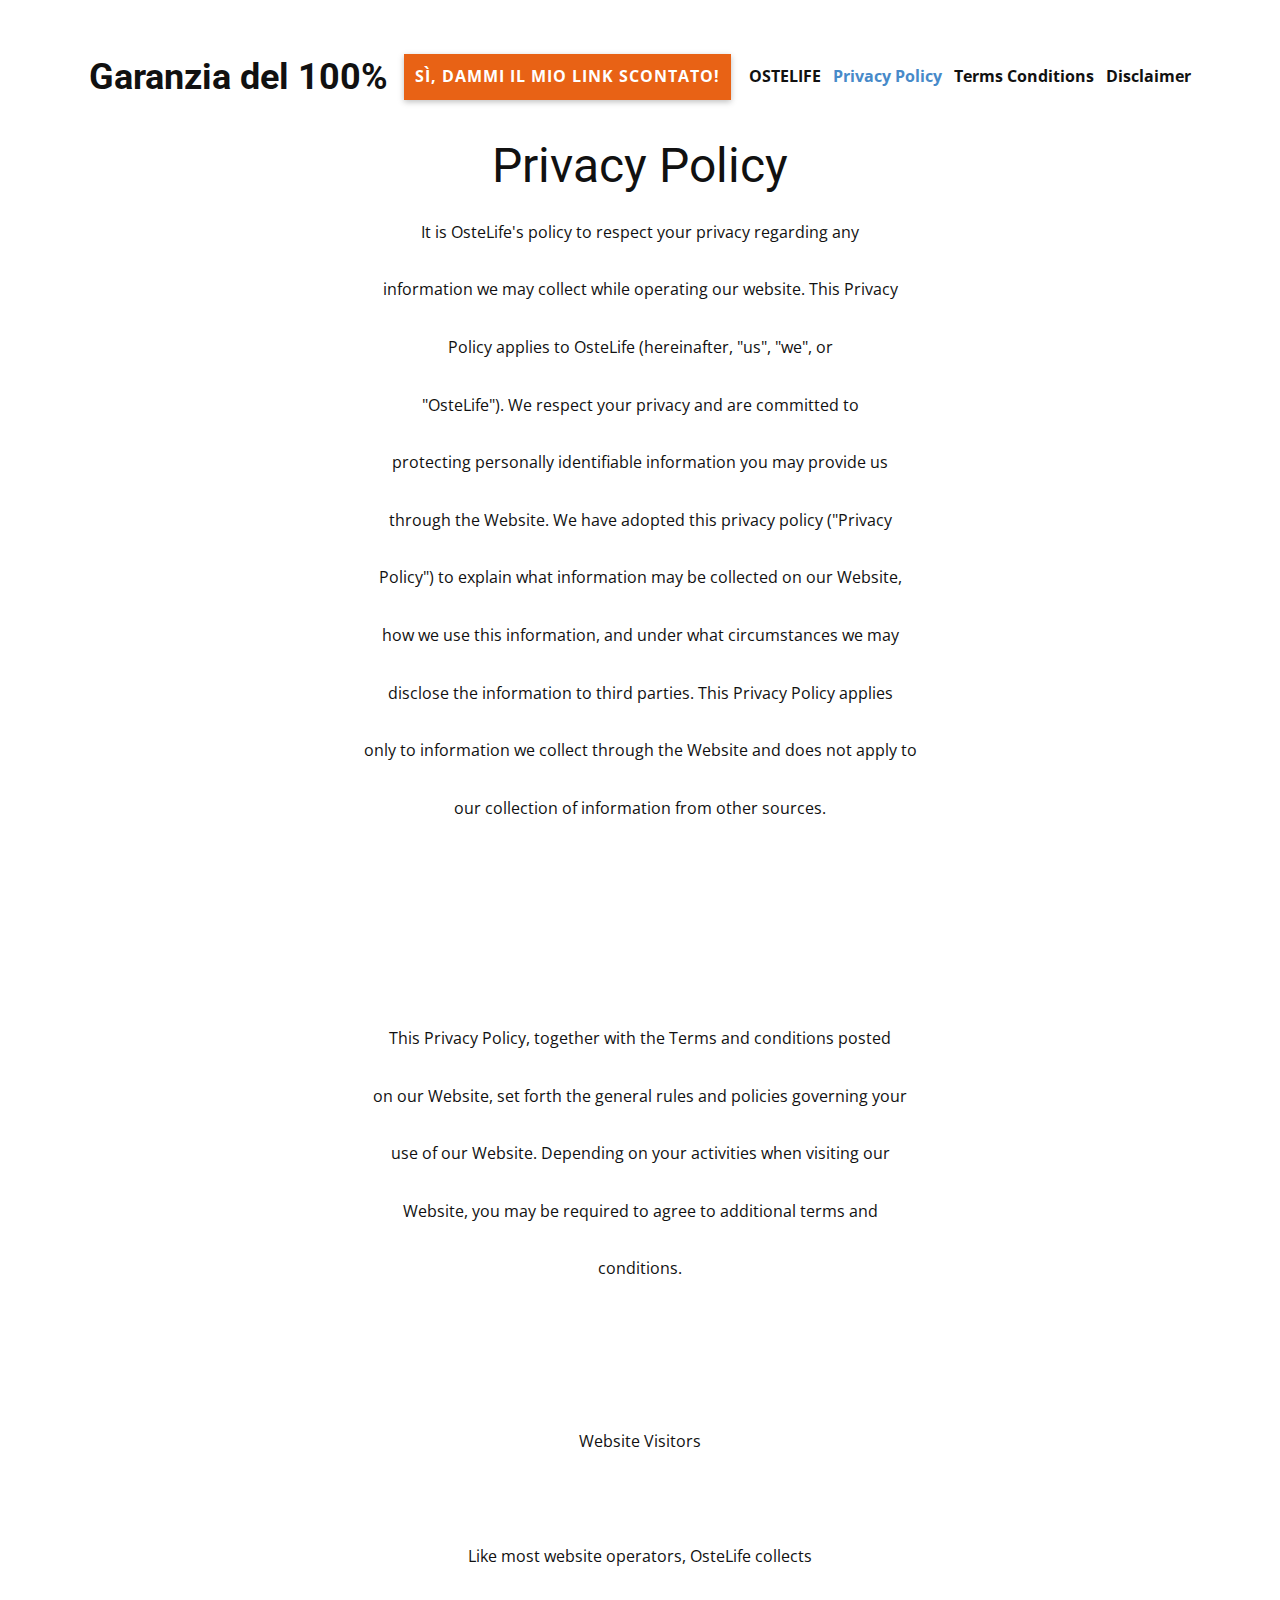
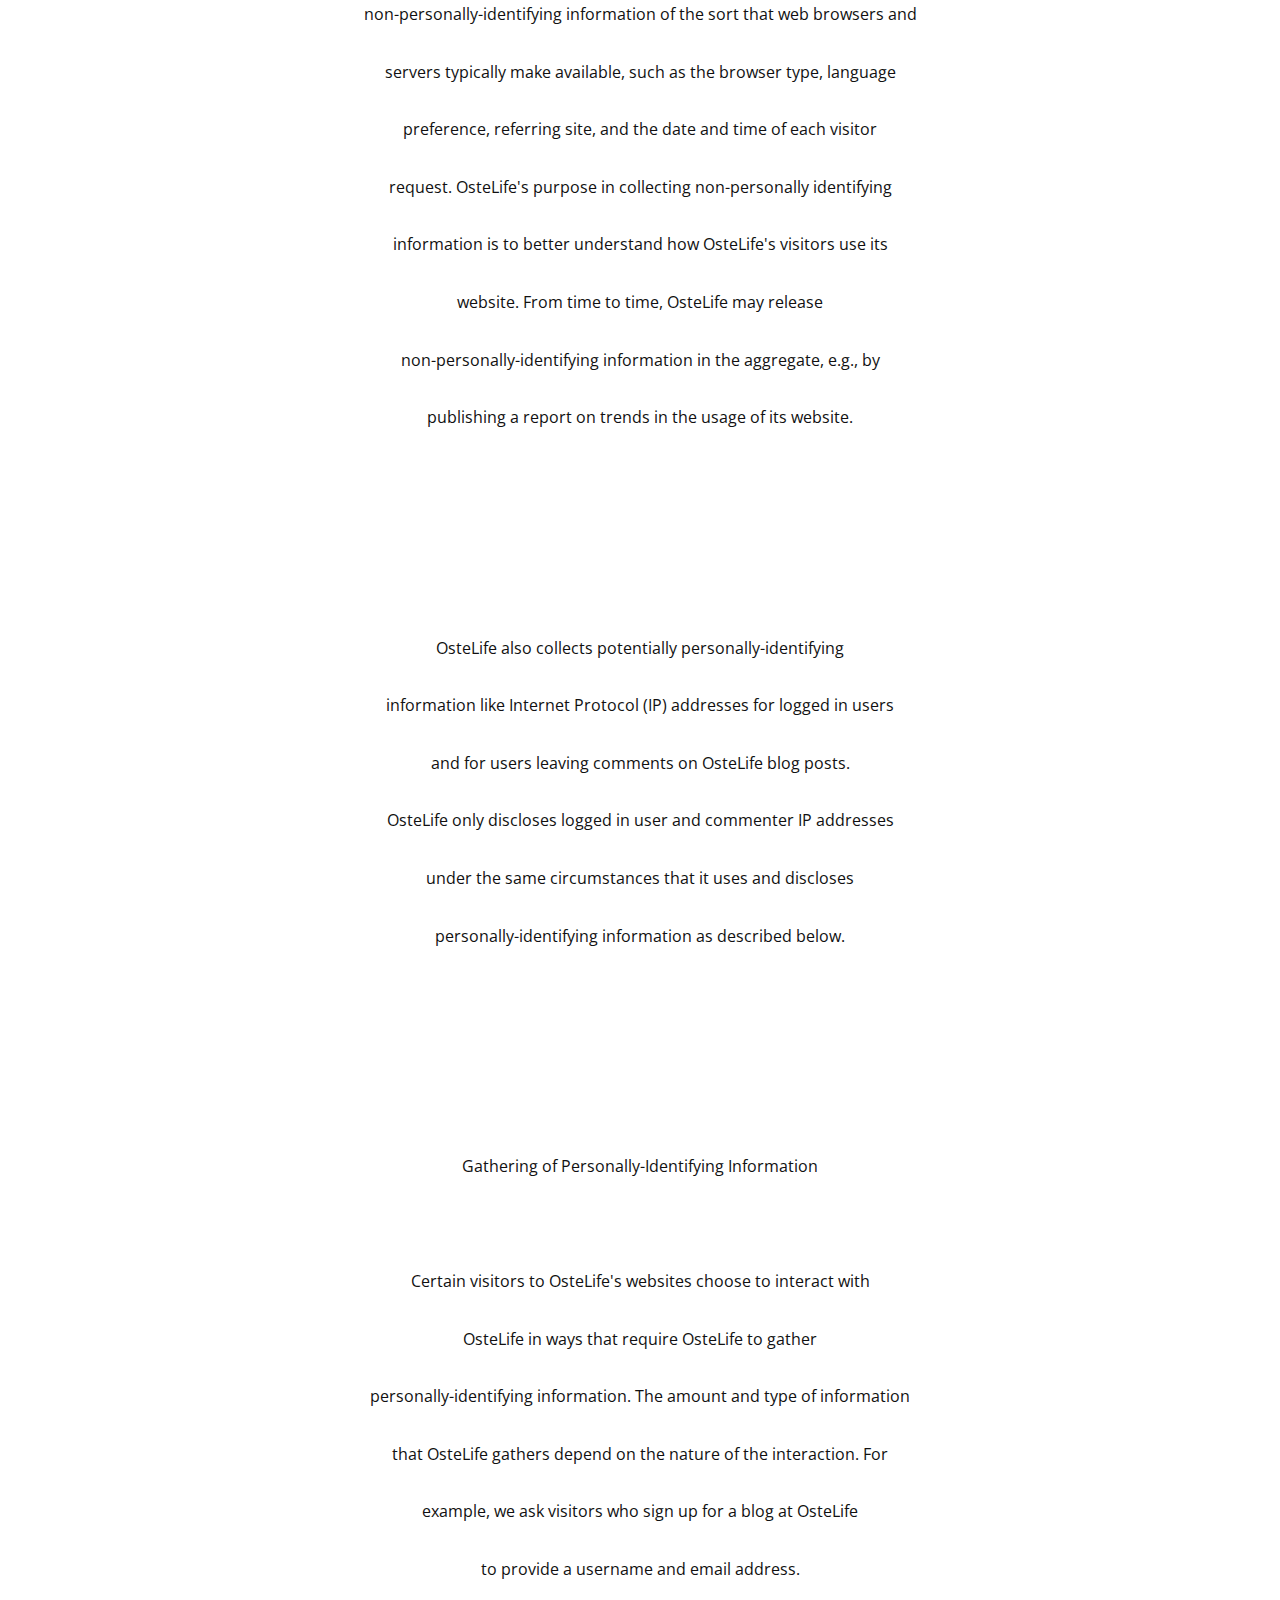
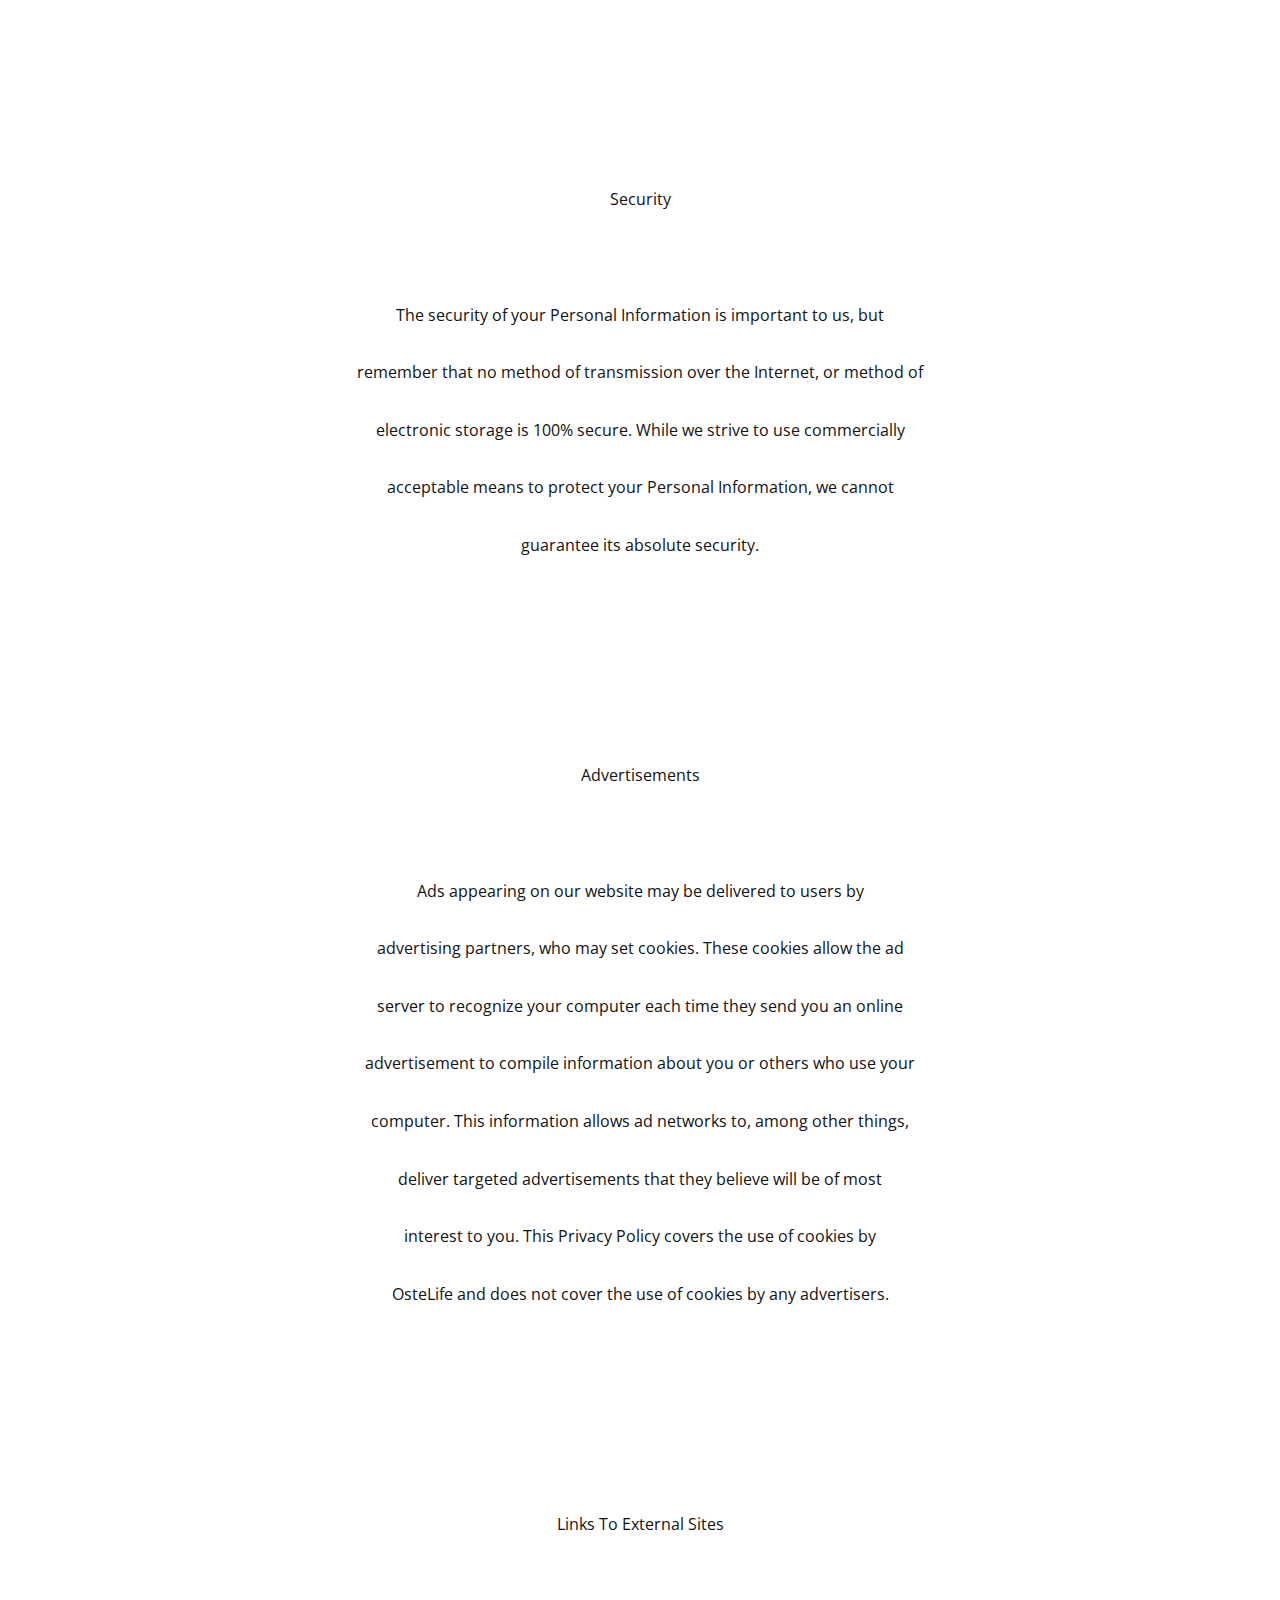
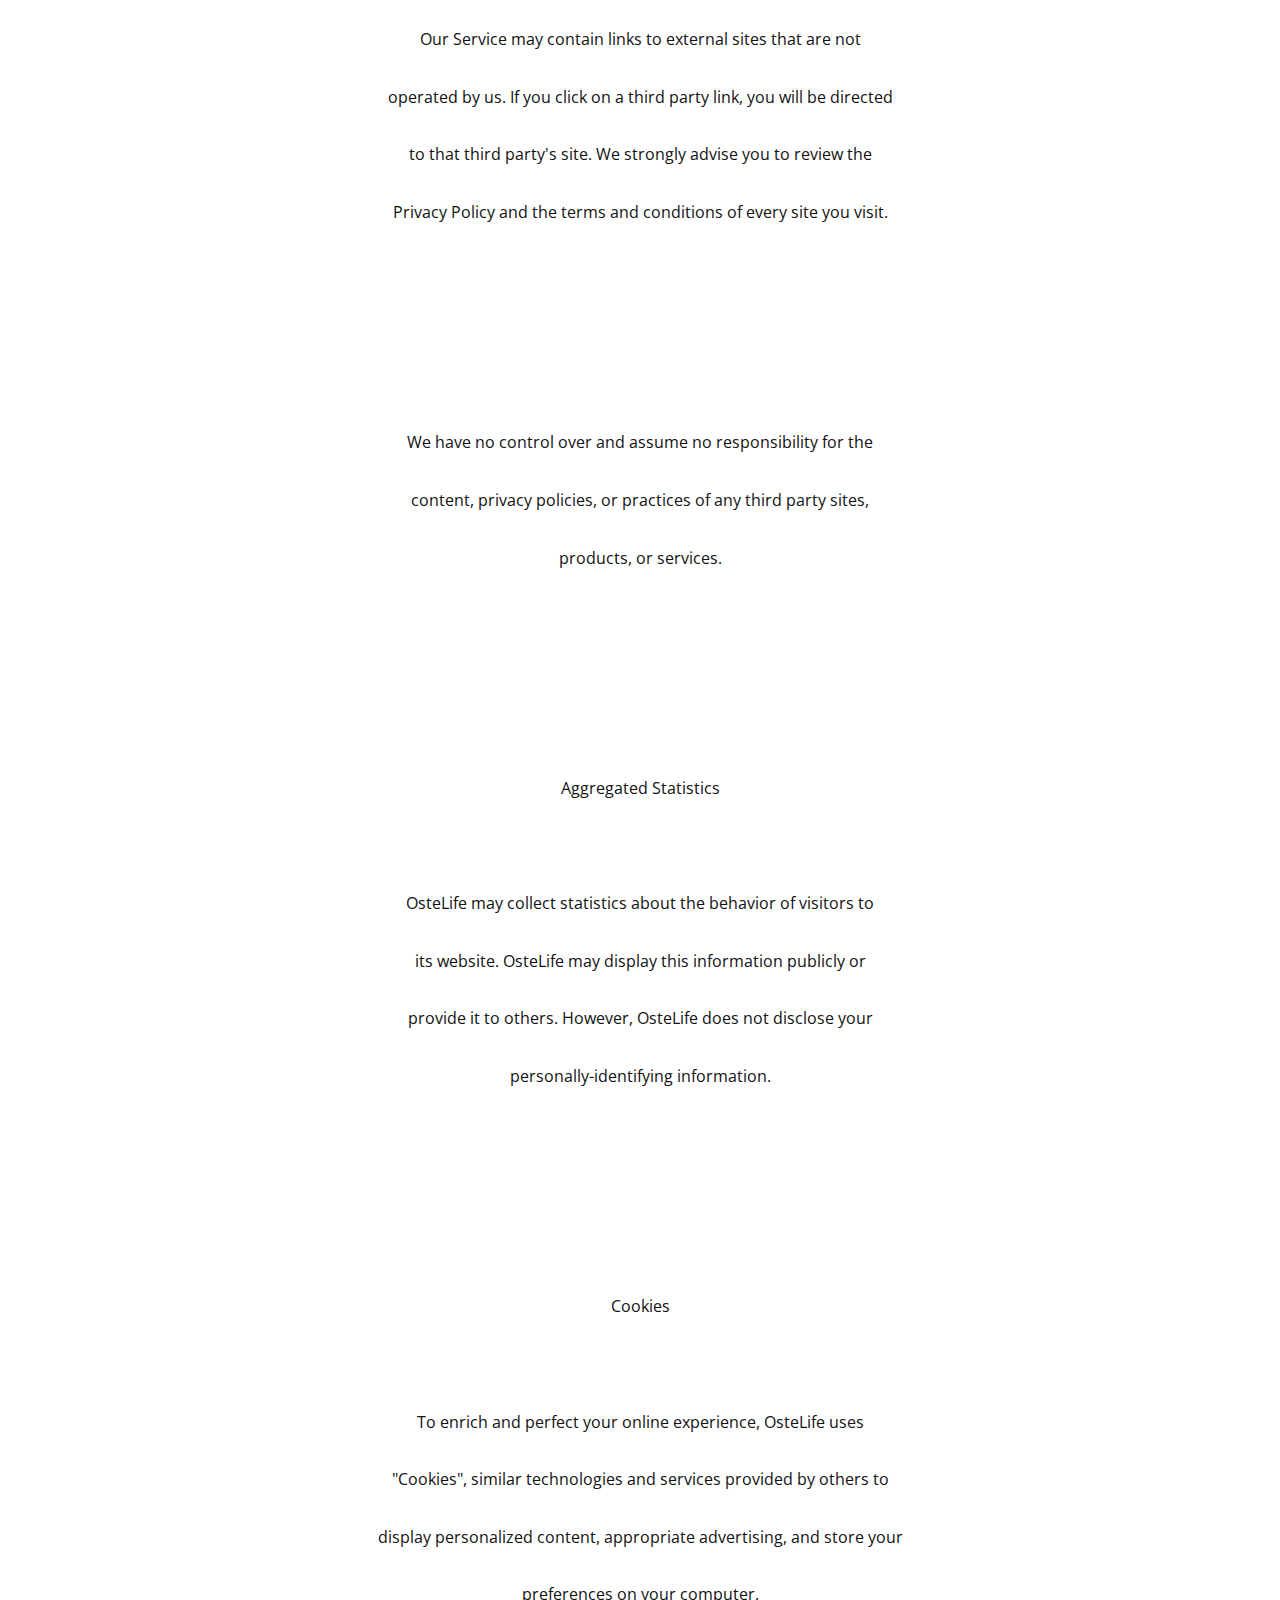
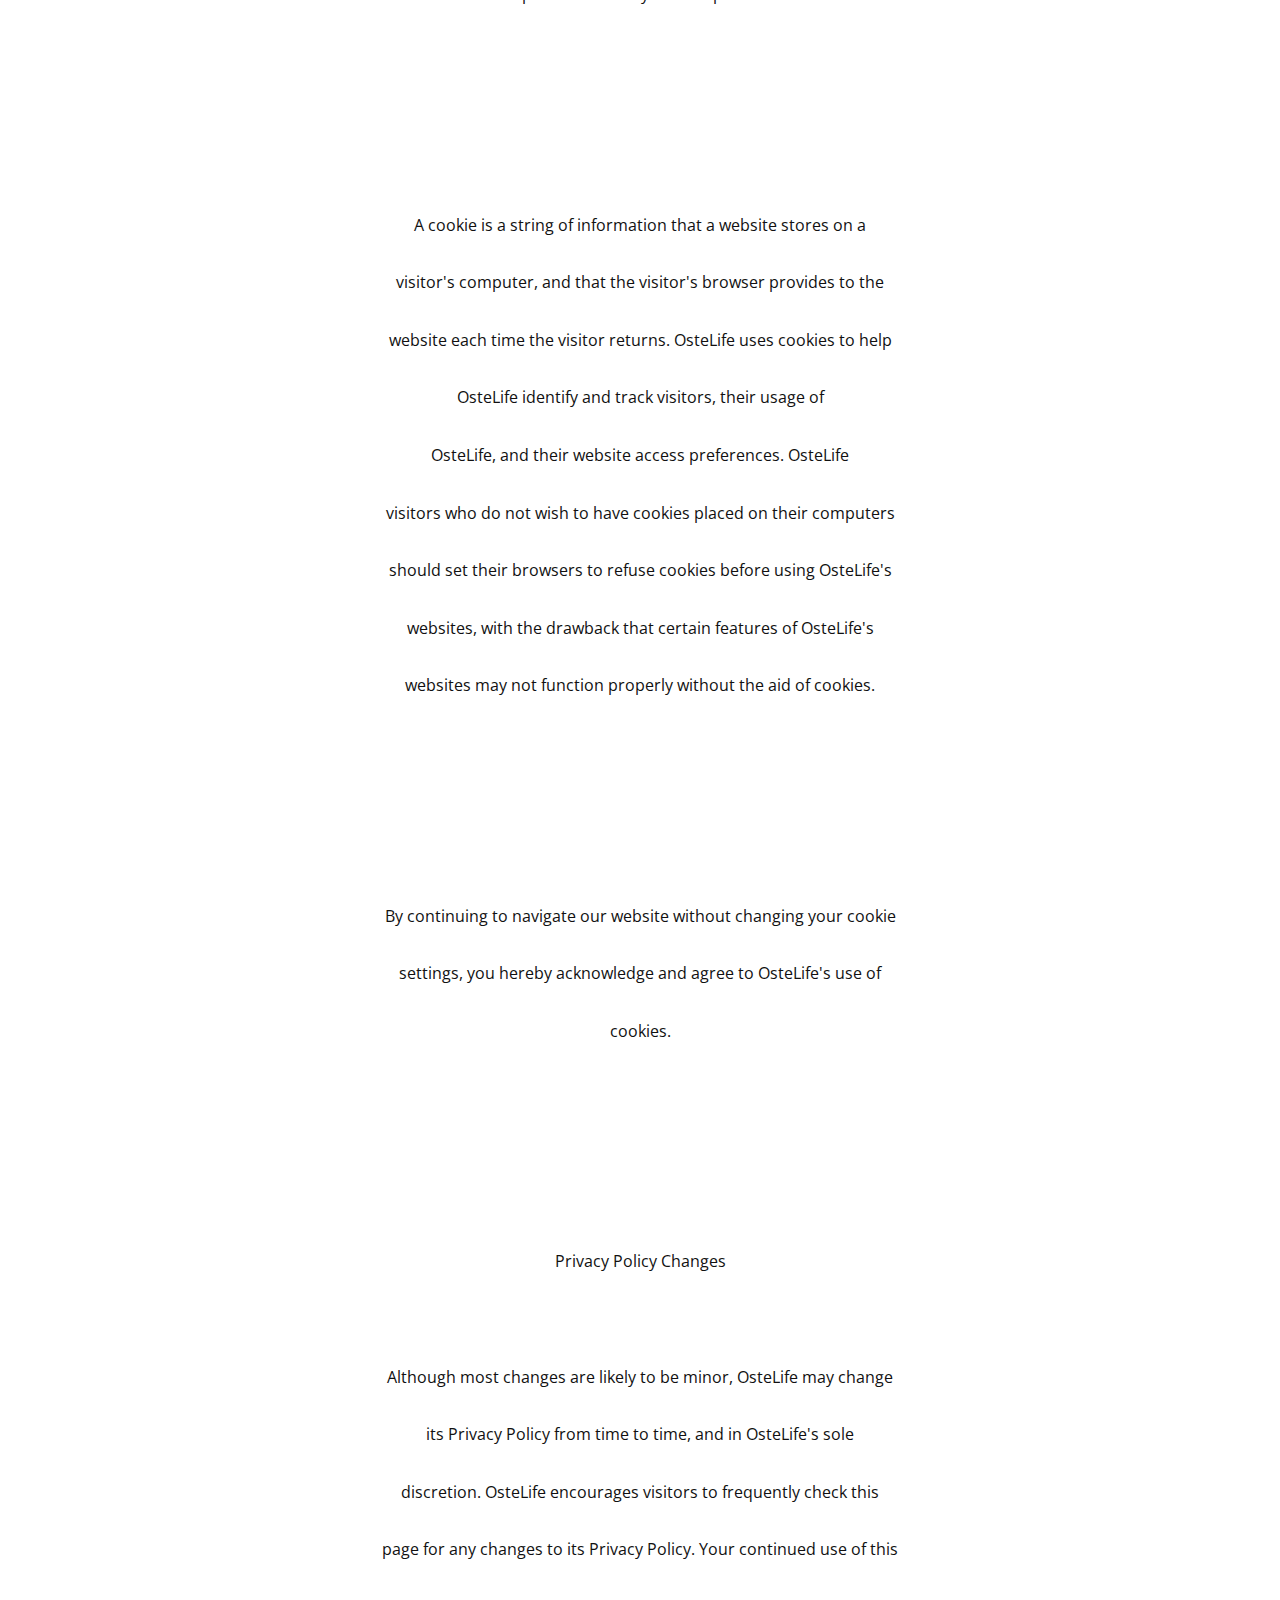
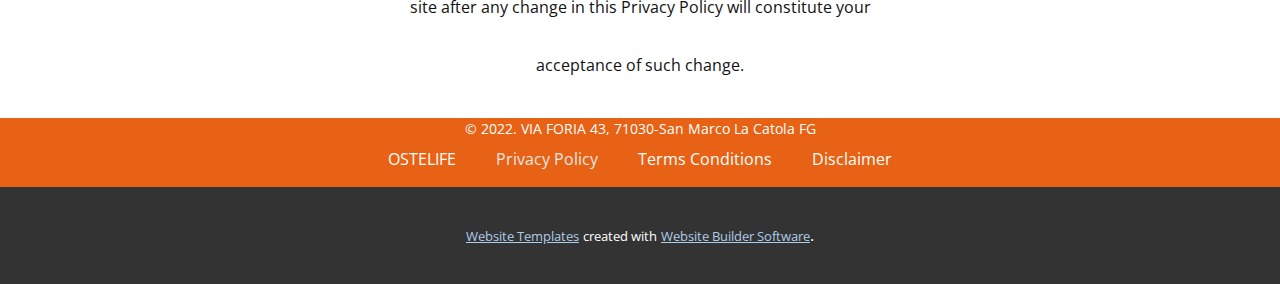
<file: Privacy-Policy.html>
<!DOCTYPE html>
<html style="font-size: 16px;">
  <head>
    <meta name="viewport" content="width=device-width, initial-scale=1.0">
    <meta charset="utf-8">
    <meta name="keywords" content="​​Privacy Policy
​">
    <meta name="description" content="">
    <meta name="page_type" content="np-template-header-footer-from-plugin">
    <title>Privacy Policy</title>
    <link rel="stylesheet" href="nicepage.css" media="screen">
<link rel="stylesheet" href="Privacy-Policy.css" media="screen">
    <script class="u-script" type="text/javascript" src="jquery.js" defer=""></script>
    <script class="u-script" type="text/javascript" src="nicepage.js" defer=""></script>
    <meta name="generator" content="Nicepage 4.4.0, nicepage.com">
    <link id="u-theme-google-font" rel="stylesheet" href="https://fonts.googleapis.com/css?family=Roboto:100,100i,300,300i,400,400i,500,500i,700,700i,900,900i|Open+Sans:300,300i,400,400i,600,600i,700,700i,800,800i">
    
    
    <script type="application/ld+json">{
		"@context": "http://schema.org",
		"@type": "Organization",
		"name": "Exipure"
}</script>
    <meta name="theme-color" content="#478ac9">
    <meta property="og:title" content="Privacy Policy">
    <meta property="og:description" content="">
    <meta property="og:type" content="website">
  </head>
  <body class="u-body u-xl-mode"><header class="u-clearfix u-header u-header" id="sec-6ba8" data-image-width="1903" data-image-height="393"><div class="u-clearfix u-sheet u-sheet-1">
        <a href="https://bit.ly/3Ds5fAK" class="u-border-none u-btn u-button-style u-custom-color-1 u-text-body-alt-color u-btn-1"> Sì, dammi il mio link scontato!</a>
        <h2 class="u-text u-text-1"><b> Garanzia del 100%</b>
        </h2>
        <nav class="u-menu u-menu-dropdown u-offcanvas u-menu-1">
          <div class="menu-collapse" style="font-size: 1rem; letter-spacing: 0px; font-weight: 700;">
            <a class="u-button-style u-custom-left-right-menu-spacing u-custom-padding-bottom u-custom-top-bottom-menu-spacing u-nav-link u-text-active-palette-1-base u-text-hover-palette-2-base" href="#">
              <svg class="u-svg-link" viewBox="0 0 24 24"><use xmlns:xlink="http://www.w3.org/1999/xlink" xlink:href="#menu-hamburger"></use></svg>
              <svg class="u-svg-content" version="1.1" id="menu-hamburger" viewBox="0 0 16 16" x="0px" y="0px" xmlns:xlink="http://www.w3.org/1999/xlink" xmlns="http://www.w3.org/2000/svg"><g><rect y="1" width="16" height="2"></rect><rect y="7" width="16" height="2"></rect><rect y="13" width="16" height="2"></rect>
</g></svg>
            </a>
          </div>
          <div class="u-custom-menu u-nav-container">
            <ul class="u-nav u-unstyled u-nav-1"><li class="u-nav-item"><a class="u-button-style u-nav-link u-text-active-palette-1-base u-text-hover-palette-2-base" href="OSTELIFE.html" style="padding: 10px 6px;">OSTELIFE</a>
</li><li class="u-nav-item"><a class="u-button-style u-nav-link u-text-active-palette-1-base u-text-hover-palette-2-base" href="Privacy-Policy.html" style="padding: 10px 6px;">Privacy Policy</a>
</li><li class="u-nav-item"><a class="u-button-style u-nav-link u-text-active-palette-1-base u-text-hover-palette-2-base" href="Terms-Conditions.html" style="padding: 10px 6px;">Terms Conditions</a>
</li><li class="u-nav-item"><a class="u-button-style u-nav-link u-text-active-palette-1-base u-text-hover-palette-2-base" href="Disclaimer.html" style="padding: 10px 6px;">Disclaimer</a>
</li></ul>
          </div>
          <div class="u-custom-menu u-nav-container-collapse">
            <div class="u-black u-container-style u-inner-container-layout u-opacity u-opacity-95 u-sidenav">
              <div class="u-inner-container-layout u-sidenav-overflow">
                <div class="u-menu-close"></div>
                <ul class="u-align-center u-nav u-popupmenu-items u-unstyled u-nav-2"><li class="u-nav-item"><a class="u-button-style u-nav-link" href="OSTELIFE.html" style="padding: 10px 6px;">OSTELIFE</a>
</li><li class="u-nav-item"><a class="u-button-style u-nav-link" href="Privacy-Policy.html" style="padding: 10px 6px;">Privacy Policy</a>
</li><li class="u-nav-item"><a class="u-button-style u-nav-link" href="Terms-Conditions.html" style="padding: 10px 6px;">Terms Conditions</a>
</li><li class="u-nav-item"><a class="u-button-style u-nav-link" href="Disclaimer.html" style="padding: 10px 6px;">Disclaimer</a>
</li></ul>
              </div>
            </div>
            <div class="u-black u-menu-overlay u-opacity u-opacity-70"></div>
          </div>
        </nav>
      </div></header>
    <section class="u-align-center u-clearfix u-section-1" id="sec-95c2">
      <div class="u-clearfix u-sheet u-sheet-1">
        <h1 class="u-text u-text-default u-text-1"> Privacy Policy </h1>
        <p class="u-text u-text-2"> I​t is OsteLife's policy to respect your privacy regarding any <br>
          <br>information we may collect while operating our website. This Privacy <br>
          <br>Policy applies to OsteLife (hereinafter, "us", "we", or <br>
          <br>"OsteLife"). We respect your privacy and are committed to <br>
          <br>protecting personally identifiable information you may provide us <br>
          <br>through the Website. We have adopted this privacy policy ("Privacy <br>
          <br>Policy") to explain what information may be collected on our Website, <br>
          <br>how we use this information, and under what circumstances we may <br>
          <br>disclose the information to third parties. This Privacy Policy applies <br>
          <br>only to information we collect through the Website and does not apply to <br>
          <br> our collection of information from other sources. <br>
          <br>
          <br>
          <br>
          <br>
          <br>
          <br>
          <br>This Privacy Policy, together with the Terms and conditions posted <br>
          <br>on our Website, set forth the general rules and policies governing your <br>
          <br>use of our Website. Depending on your activities when visiting our <br>
          <br>Website, you may be required to agree to additional terms and <br>
          <br>conditions. <br>
          <br>
          <br>
          <br>
          <br>
          <br>Website Visitors <br>
          <br>
          <br>
          <br>Like most website operators, OsteLife collects <br>
          <br>non-personally-identifying information of the sort that web browsers and <br>
          <br> servers typically make available, such as the browser type, language <br>
          <br>preference, referring site, and the date and time of each visitor <br>
          <br>request. OsteLife's purpose in collecting non-personally identifying <br>
          <br>information is to better understand how OsteLife's visitors use its <br>
          <br>website. From time to time, OsteLife may release <br>
          <br>non-personally-identifying information in the aggregate, e.g., by <br>
          <br>publishing a report on trends in the usage of its website. <br>
          <br>
          <br>
          <br>
          <br>
          <br>
          <br>
          <br>OsteLife also collects potentially personally-identifying <br>
          <br>information like Internet Protocol (IP) addresses for logged in users <br>
          <br>and for users leaving comments on OsteLife blog posts. <br>
          <br>OsteLife only discloses logged in user and commenter IP addresses <br>
          <br>under the same circumstances that it uses and discloses <br>
          <br>personally-identifying information as described below. <br>
          <br>
          <br>
          <br>
          <br>
          <br>
          <br>
          <br>Gathering of Personally-Identifying Information <br>
          <br>
          <br>
          <br>Certain visitors to OsteLife's websites choose to interact with <br>
          <br>OsteLife in ways that require OsteLife to gather <br>
          <br>personally-identifying information. The amount and type of information <br>
          <br>that OsteLife gathers depend on the nature of the interaction. For <br>
          <br>example, we ask visitors who sign up for a blog at OsteLife <br>
          <br>to provide a username and email address. <br>
          <br>
          <br>
          <br>
          <br>
          <br>
          <br>
          <br>Security <br>
          <br>
          <br>
          <br>The security of your Personal Information is important to us, but <br>
          <br>remember that no method of transmission over the Internet, or method of <br>
          <br>electronic storage is 100% secure. While we strive to use commercially <br>
          <br>acceptable means to protect your Personal Information, we cannot <br>
          <br>guarantee its absolute security. <br>
          <br>
          <br>
          <br>
          <br>
          <br>
          <br>
          <br>Advertisements <br>
          <br>
          <br>
          <br>Ads appearing on our website may be delivered to users by <br>
          <br>advertising partners, who may set cookies. These cookies allow the ad <br>
          <br>server to recognize your computer each time they send you an online <br>
          <br>advertisement to compile information about you or others who use your <br>
          <br>computer. This information allows ad networks to, among other things, <br>
          <br>deliver targeted advertisements that they believe will be of most <br>
          <br>interest to you. This Privacy Policy covers the use of cookies by <br>
          <br>OsteLife and does not cover the use of cookies by any advertisers. <br>
          <br>
          <br>
          <br>
          <br>
          <br>
          <br>
          <br>Links To External Sites <br>
          <br>
          <br>
          <br>Our Service may contain links to external sites that are not <br>
          <br>operated by us. If you click on a third party link, you will be directed <br>
          <br> to that third party's site. We strongly advise you to review the <br>
          <br>Privacy Policy and the terms and conditions of every site you visit. <br>
          <br>
          <br>
          <br>
          <br>
          <br>
          <br>
          <br>We have no control over and assume no responsibility for the <br>
          <br>content, privacy policies, or practices of any third party sites, <br>
          <br>products, or services. <br>
          <br>
          <br>
          <br>
          <br>
          <br>
          <br>
          <br>Aggregated Statistics <br>
          <br>
          <br>
          <br>OsteLife may collect statistics about the behavior of visitors to <br>
          <br> its website. OsteLife may display this information publicly or <br>
          <br>provide it to others. However, OsteLife does not disclose your <br>
          <br>personally-identifying information. <br>
          <br>
          <br>
          <br>
          <br>
          <br>
          <br>
          <br>Cookies <br>
          <br>
          <br>
          <br>To enrich and perfect your online experience, OsteLife uses <br>
          <br>"Cookies", similar technologies and services provided by others to <br>
          <br>display personalized content, appropriate advertising, and store your <br>
          <br>preferences on your computer. <br>
          <br>
          <br>
          <br>
          <br>
          <br>
          <br>
          <br>A cookie is a string of information that a website stores on a <br>
          <br>visitor's computer, and that the visitor's browser provides to the <br>
          <br>website each time the visitor returns. OsteLife uses cookies to help <br>
          <br>OsteLife identify and track visitors, their usage of <br>
          <br>OsteLife, and their website access preferences. OsteLife <br>
          <br>visitors who do not wish to have cookies placed on their computers <br>
          <br>should set their browsers to refuse cookies before using OsteLife's <br>
          <br>websites, with the drawback that certain features of OsteLife's <br>
          <br>websites may not function properly without the aid of cookies. <br>
          <br>
          <br>
          <br>
          <br>
          <br>
          <br>
          <br>By continuing to navigate our website without changing your cookie <br>
          <br>settings, you hereby acknowledge and agree to OsteLife's use of <br>
          <br>cookies. <br>
          <br>
          <br>
          <br>
          <br>
          <br>
          <br>
          <br>Privacy Policy Changes <br>
          <br>
          <br>
          <br>Although most changes are likely to be minor, OsteLife may change <br>
          <br> its Privacy Policy from time to time, and in OsteLife's sole <br>
          <br>discretion. OsteLife encourages visitors to frequently check this <br>
          <br>page for any changes to its Privacy Policy. Your continued use of this <br>
          <br>site after any change in this Privacy Policy will constitute your <br>
          <br>acceptance of such change.<br>
        </p>
      </div>
    </section>
    
    
    <footer class="u-align-center u-clearfix u-custom-color-1 u-footer u-footer" id="sec-c3bc"><div class="u-clearfix u-sheet u-sheet-1">
        <p class="u-small-text u-text u-text-body-alt-color u-text-variant u-text-1"> © 2022. VIA FORIA 43, ​​71030-San Marco La Catola FG </p>
        <nav class="u-menu u-menu-dropdown u-offcanvas u-menu-1">
          <div class="menu-collapse">
            <a class="u-button-style u-custom-text-color u-nav-link" href="#">
              <svg class="u-svg-link" viewBox="0 0 24 24"><use xmlns:xlink="http://www.w3.org/1999/xlink" xlink:href="#svg-7917"></use></svg>
              <svg class="u-svg-content" version="1.1" id="svg-7917" viewBox="0 0 16 16" x="0px" y="0px" xmlns:xlink="http://www.w3.org/1999/xlink" xmlns="http://www.w3.org/2000/svg"><g><rect y="1" width="16" height="2"></rect><rect y="7" width="16" height="2"></rect><rect y="13" width="16" height="2"></rect>
</g></svg>
            </a>
          </div>
          <div class="u-custom-menu u-nav-container">
            <ul class="u-nav u-unstyled"><li class="u-nav-item"><a class="u-button-style u-nav-link u-text-body-alt-color" href="OSTELIFE.html">OSTELIFE</a>
</li><li class="u-nav-item"><a class="u-button-style u-nav-link u-text-body-alt-color" href="Privacy-Policy.html">Privacy Policy</a>
</li><li class="u-nav-item"><a class="u-button-style u-nav-link u-text-body-alt-color" href="Terms-Conditions.html">Terms Conditions</a>
</li><li class="u-nav-item"><a class="u-button-style u-nav-link u-text-body-alt-color" href="Disclaimer.html">Disclaimer</a>
</li></ul>
          </div>
          <div class="u-custom-menu u-nav-container-collapse">
            <div class="u-black u-container-style u-inner-container-layout u-opacity u-opacity-95 u-sidenav">
              <div class="u-inner-container-layout u-sidenav-overflow">
                <div class="u-menu-close"></div>
                <ul class="u-align-center u-nav u-popupmenu-items u-unstyled u-nav-2"><li class="u-nav-item"><a class="u-button-style u-nav-link" href="OSTELIFE.html">OSTELIFE</a>
</li><li class="u-nav-item"><a class="u-button-style u-nav-link" href="Privacy-Policy.html">Privacy Policy</a>
</li><li class="u-nav-item"><a class="u-button-style u-nav-link" href="Terms-Conditions.html">Terms Conditions</a>
</li><li class="u-nav-item"><a class="u-button-style u-nav-link" href="Disclaimer.html">Disclaimer</a>
</li></ul>
              </div>
            </div>
            <div class="u-black u-menu-overlay u-opacity u-opacity-70"></div>
          </div>
        </nav>
      </div></footer>
    <section class="u-backlink u-clearfix u-grey-80">
      <a class="u-link" href="https://nicepage.com/website-templates" target="_blank">
        <span>Website Templates</span>
      </a>
      <p class="u-text">
        <span>created with</span>
      </p>
      <a class="u-link" href="" target="_blank">
        <span>Website Builder Software</span>
      </a>. 
    </section>
  </body>
</html>
</file>
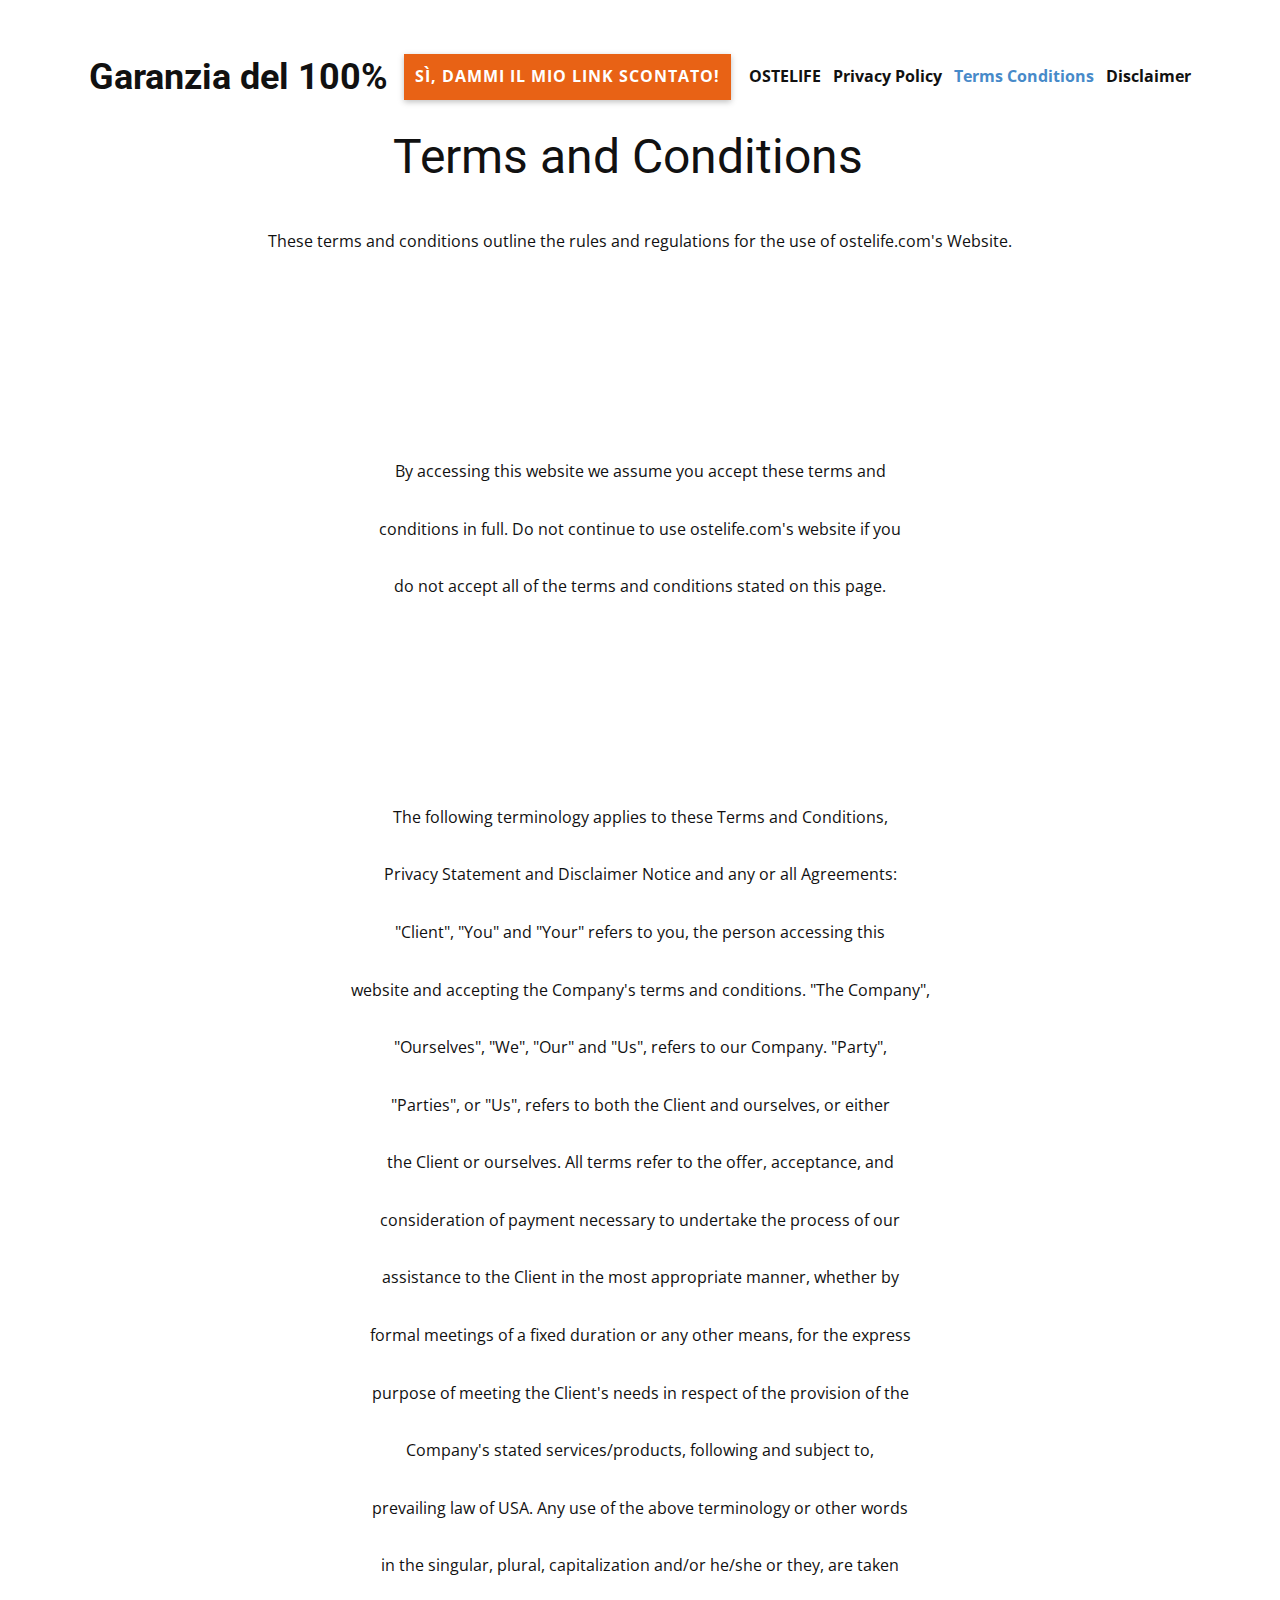
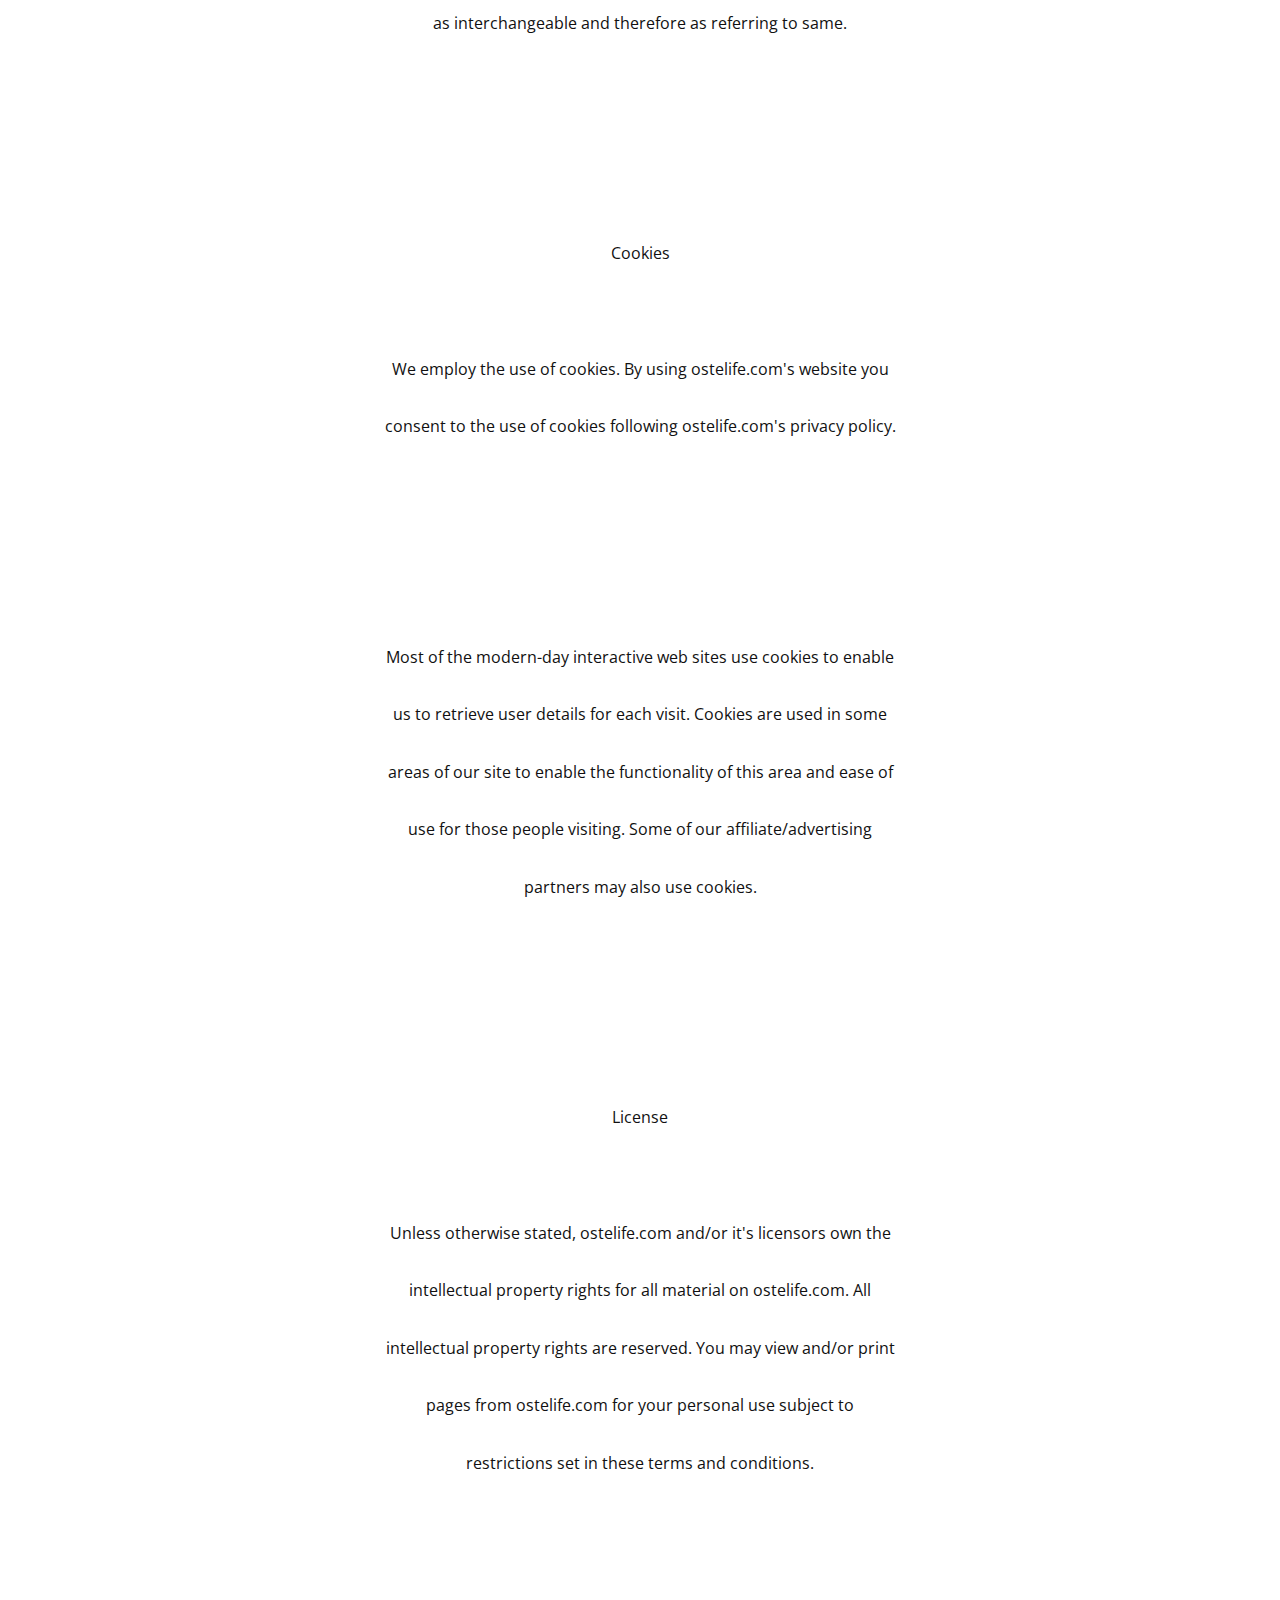
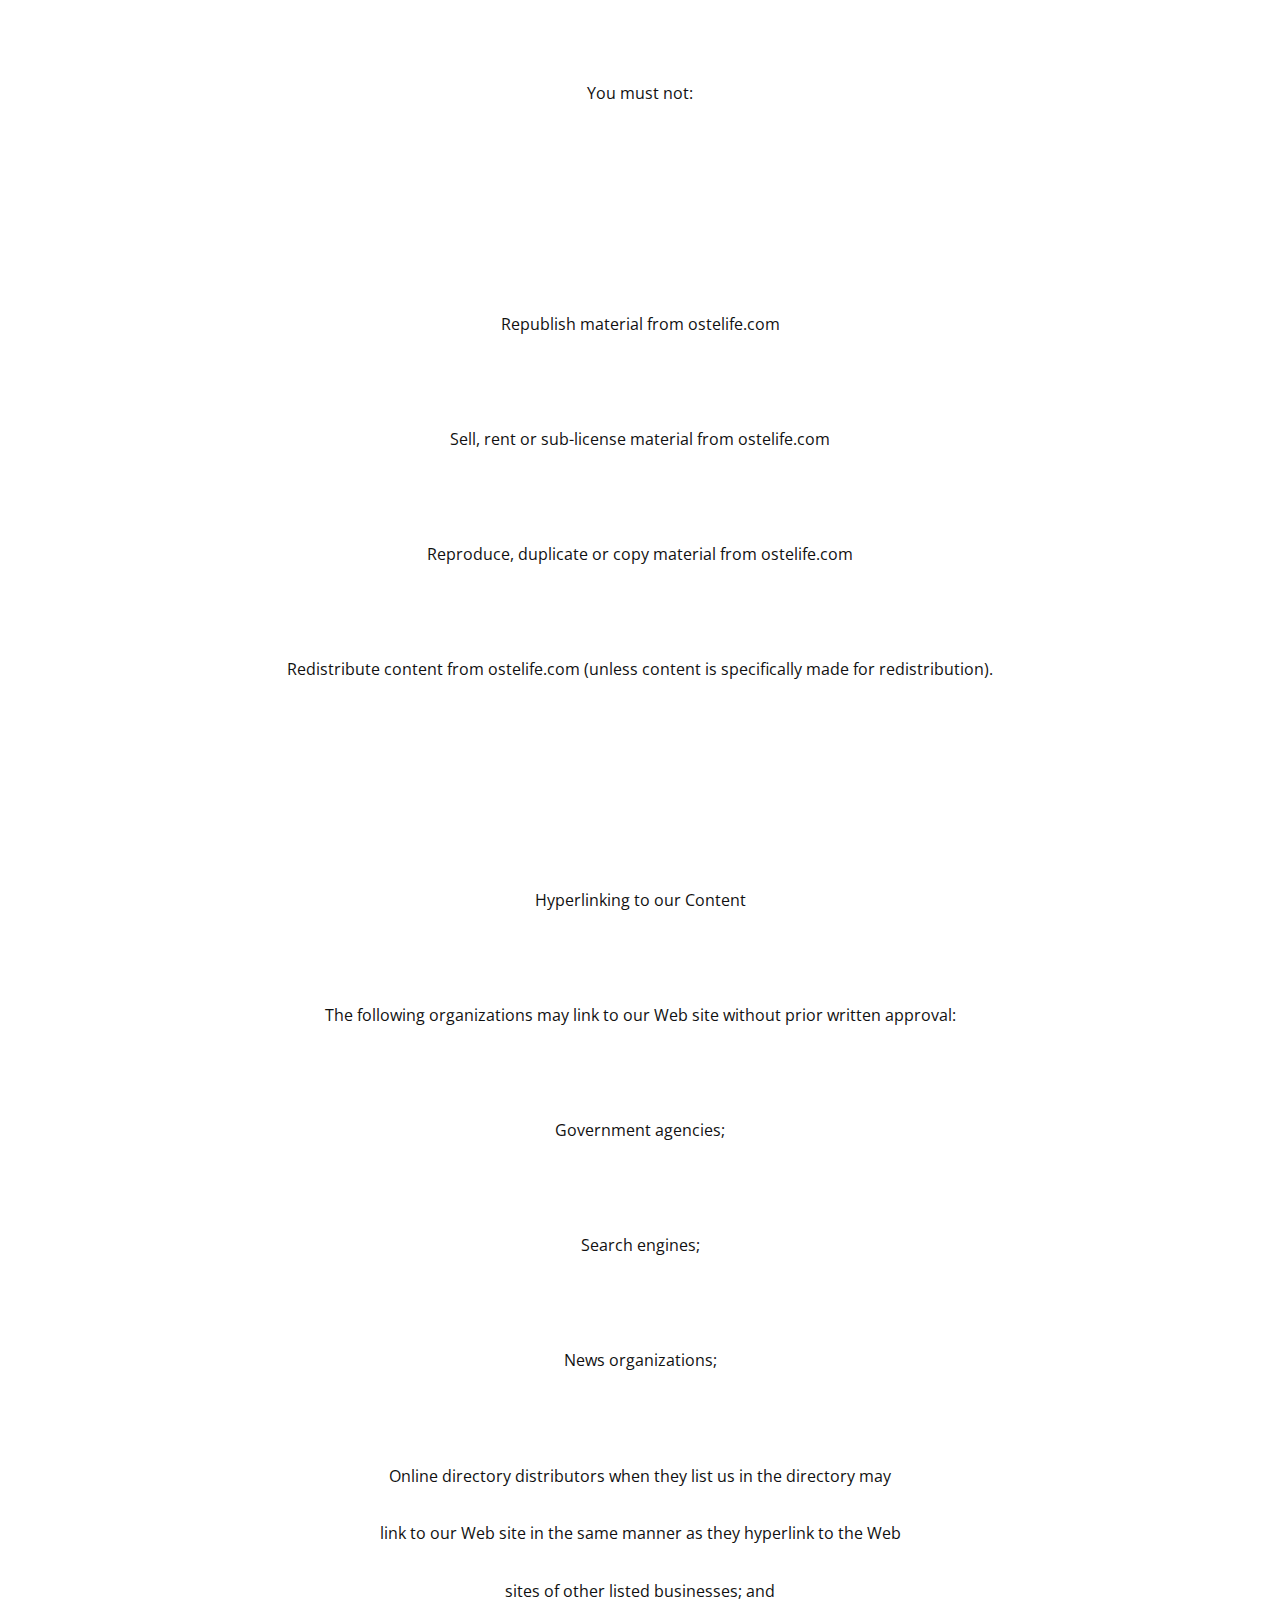
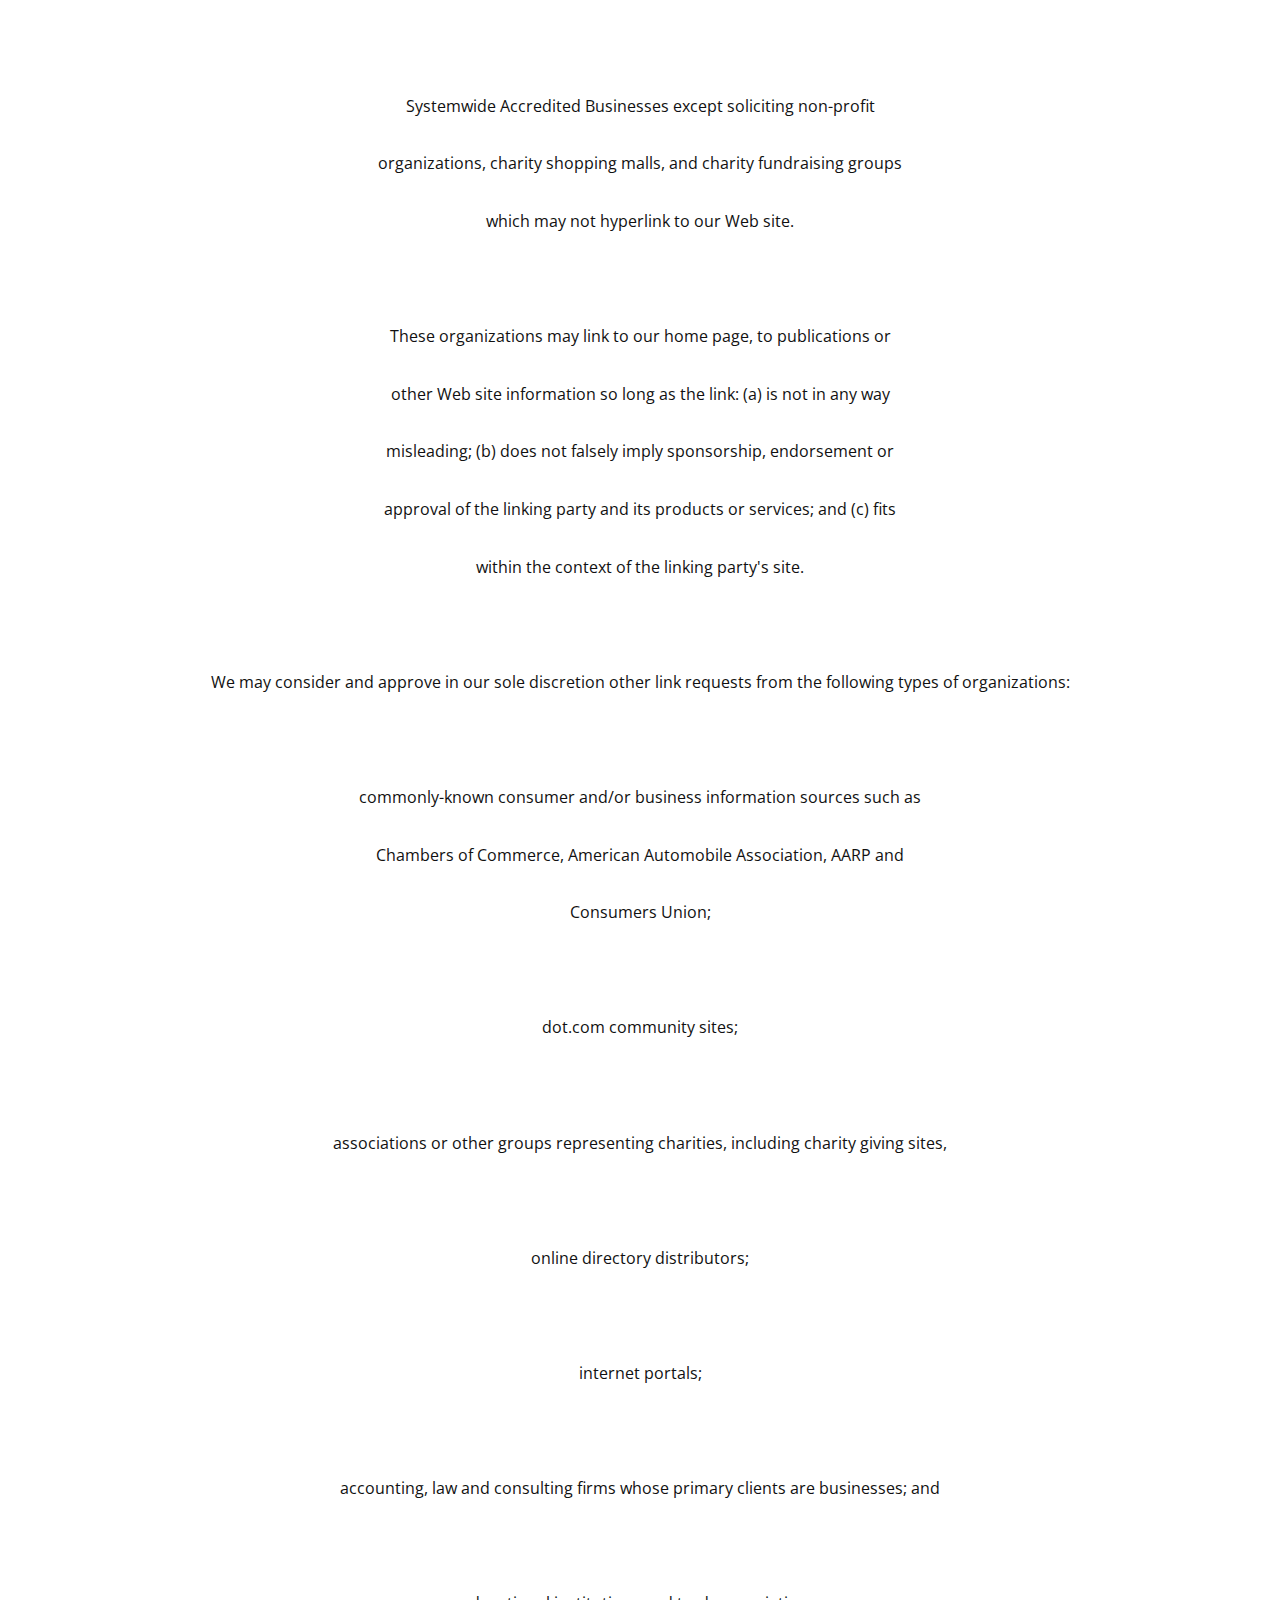
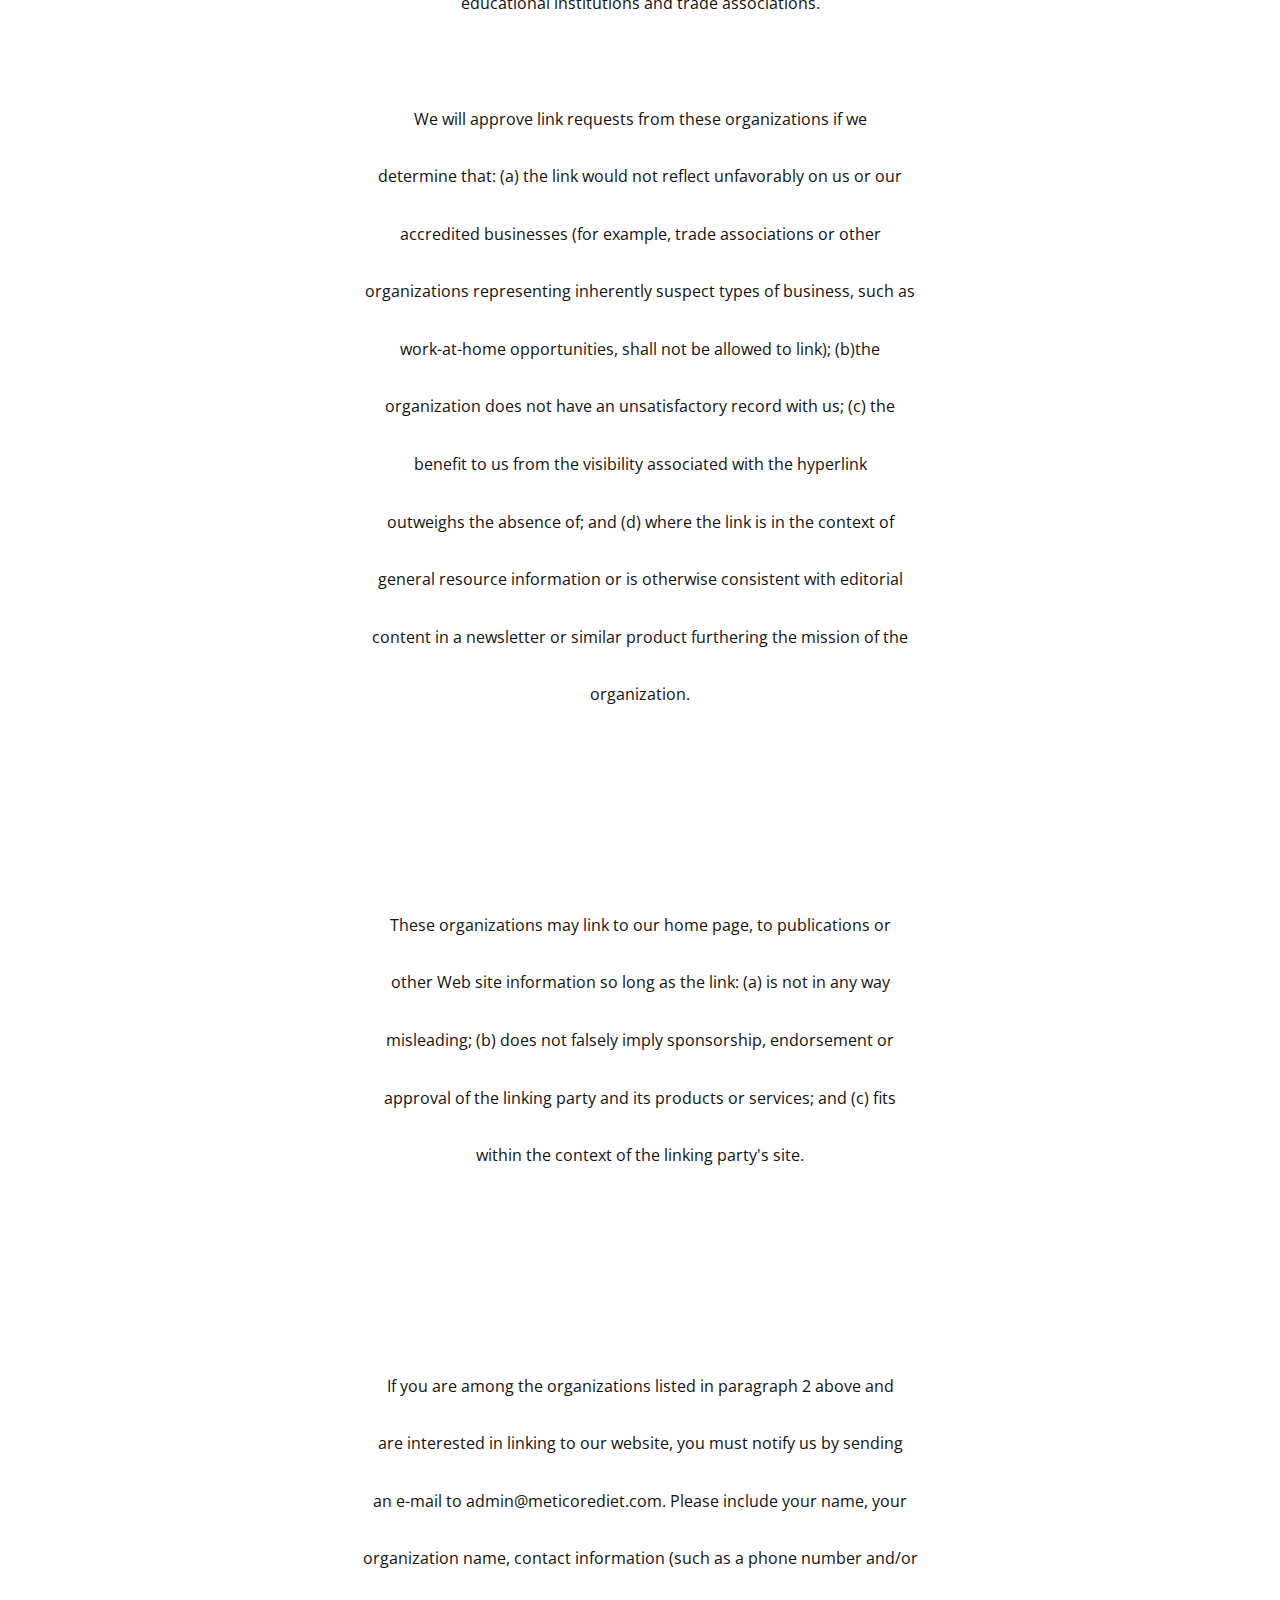
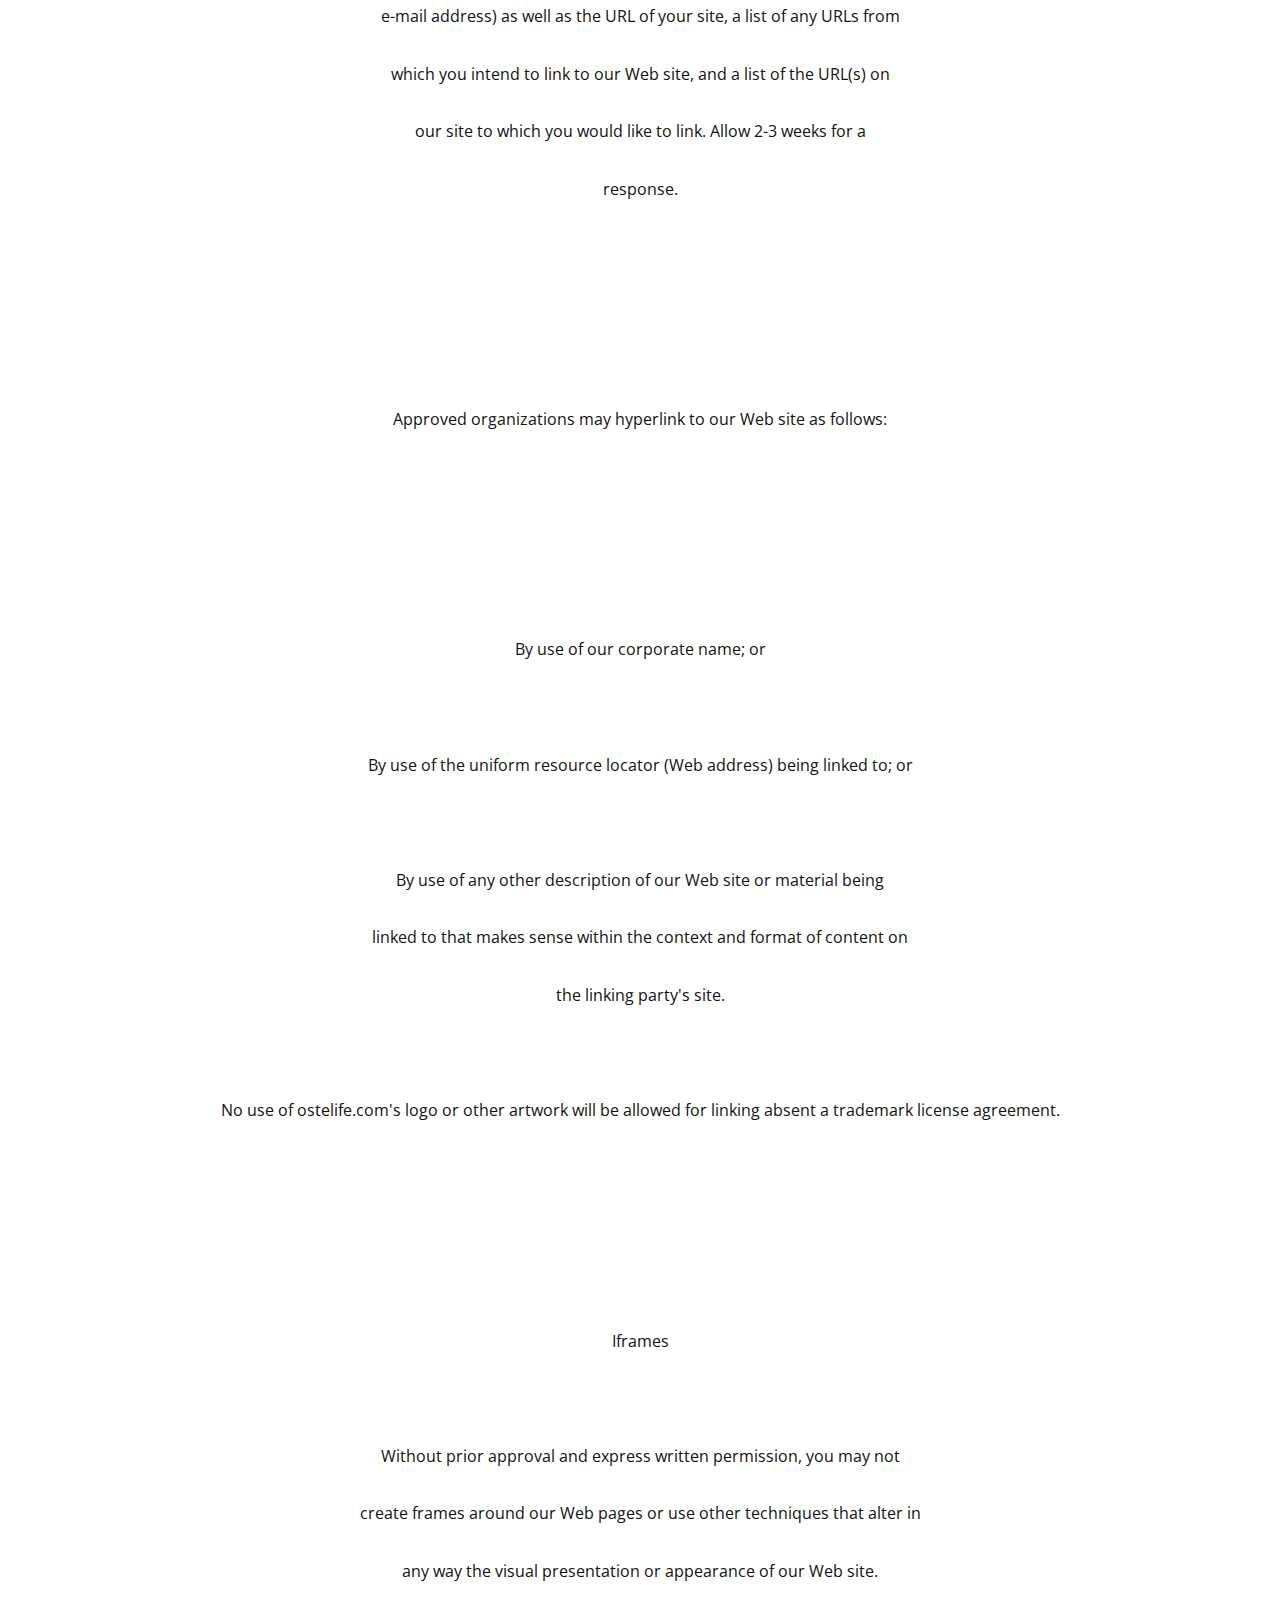
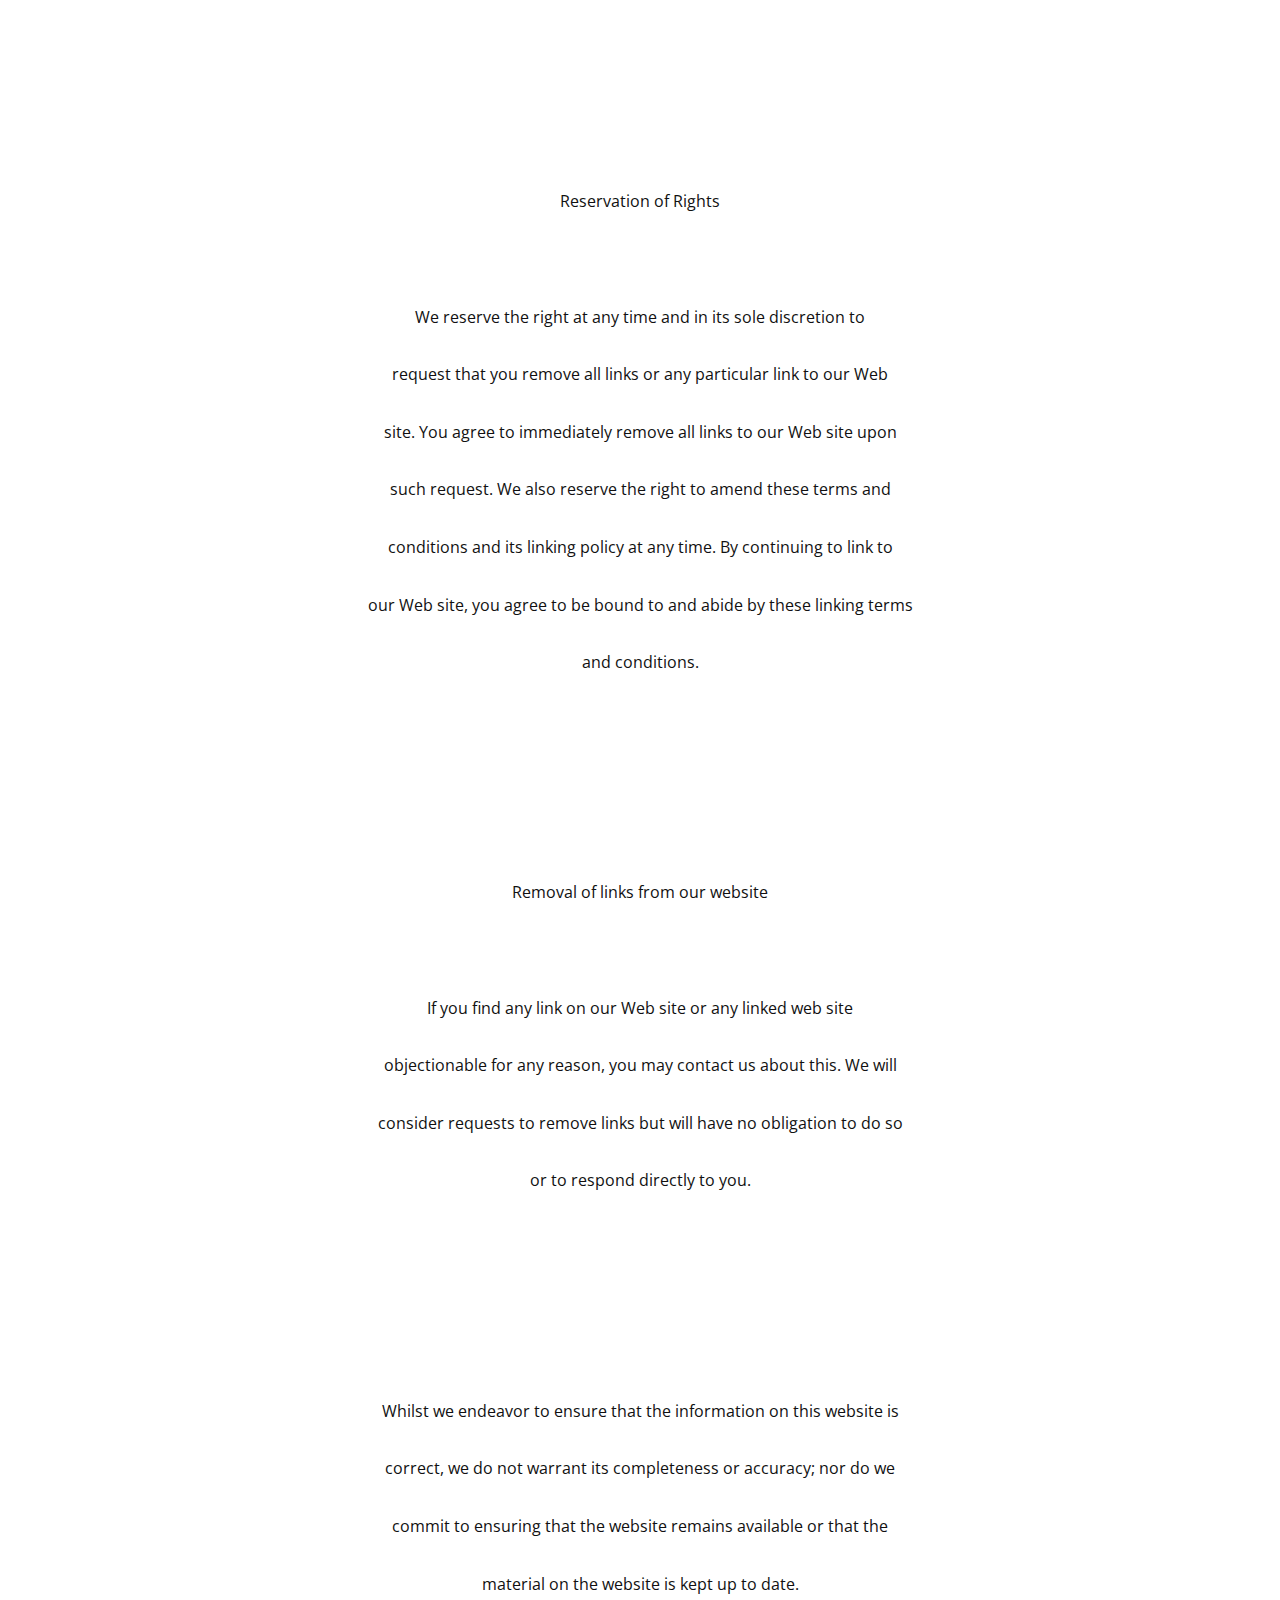
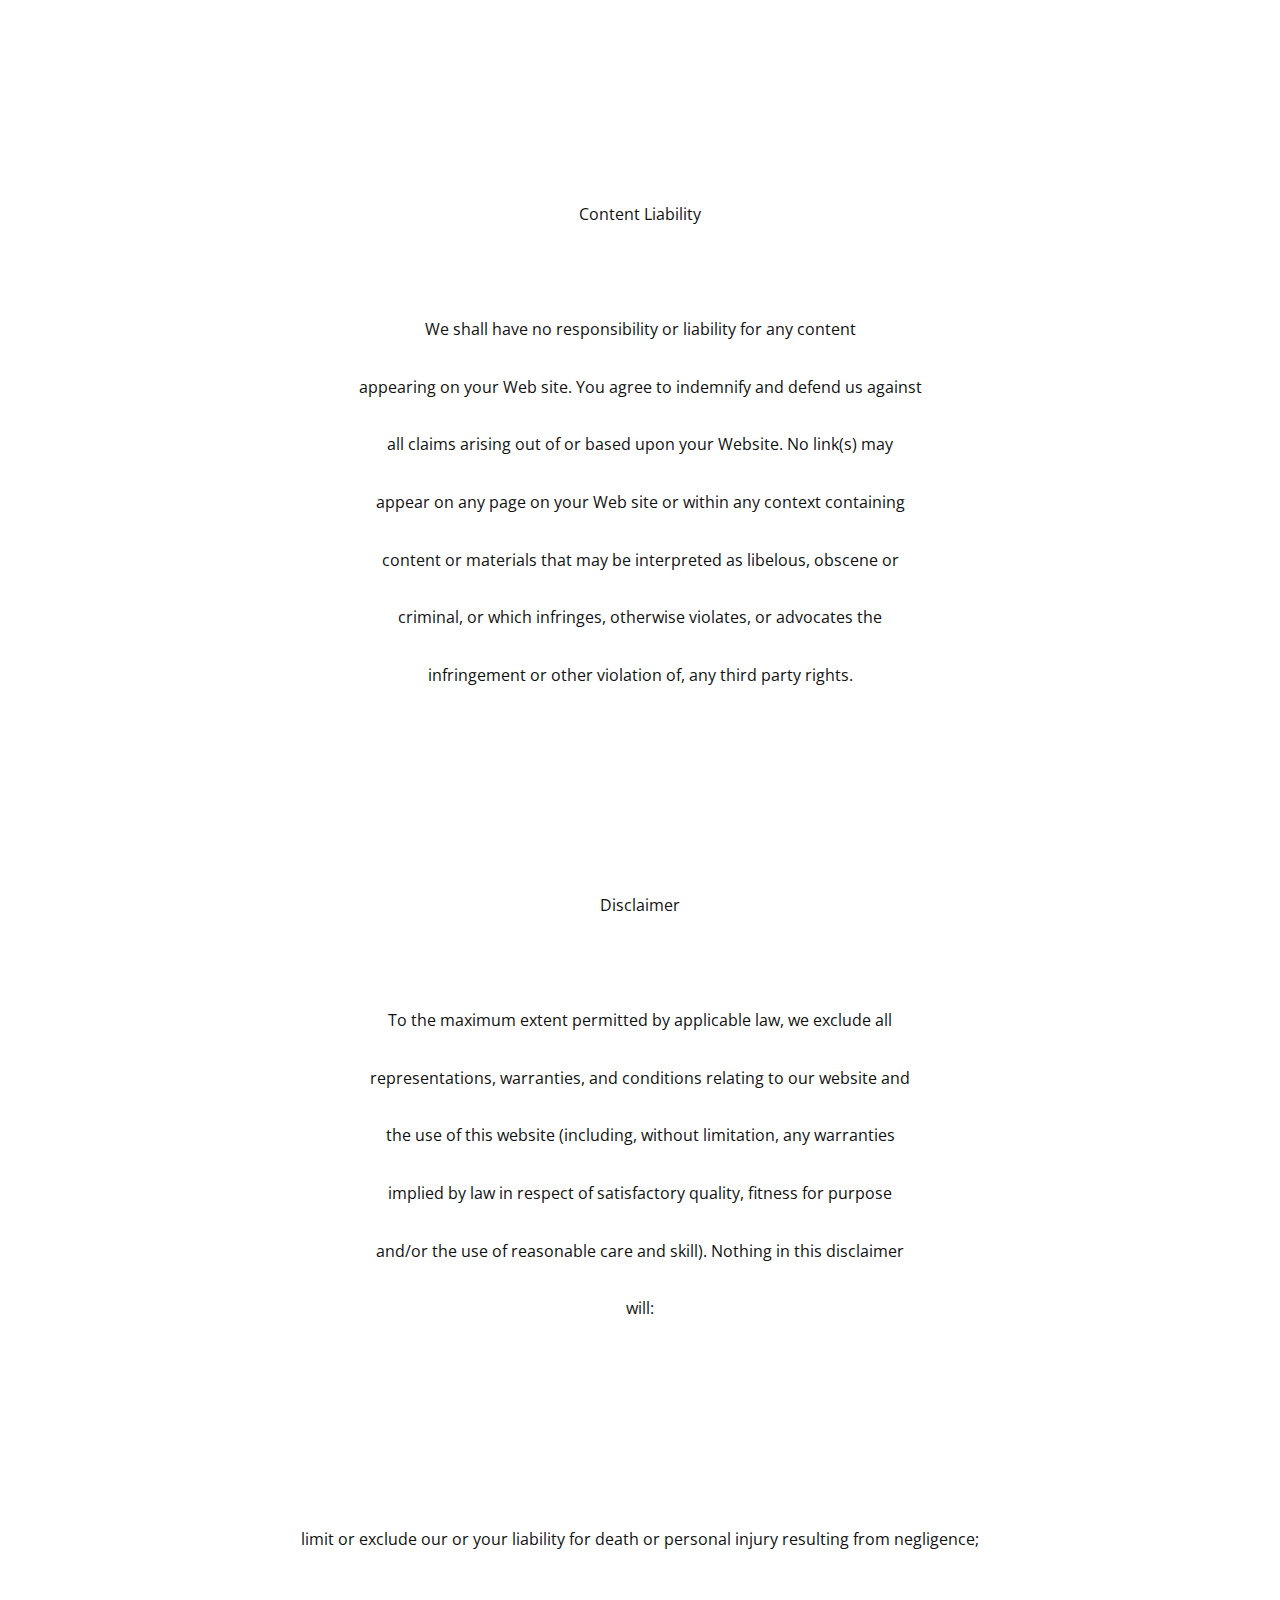
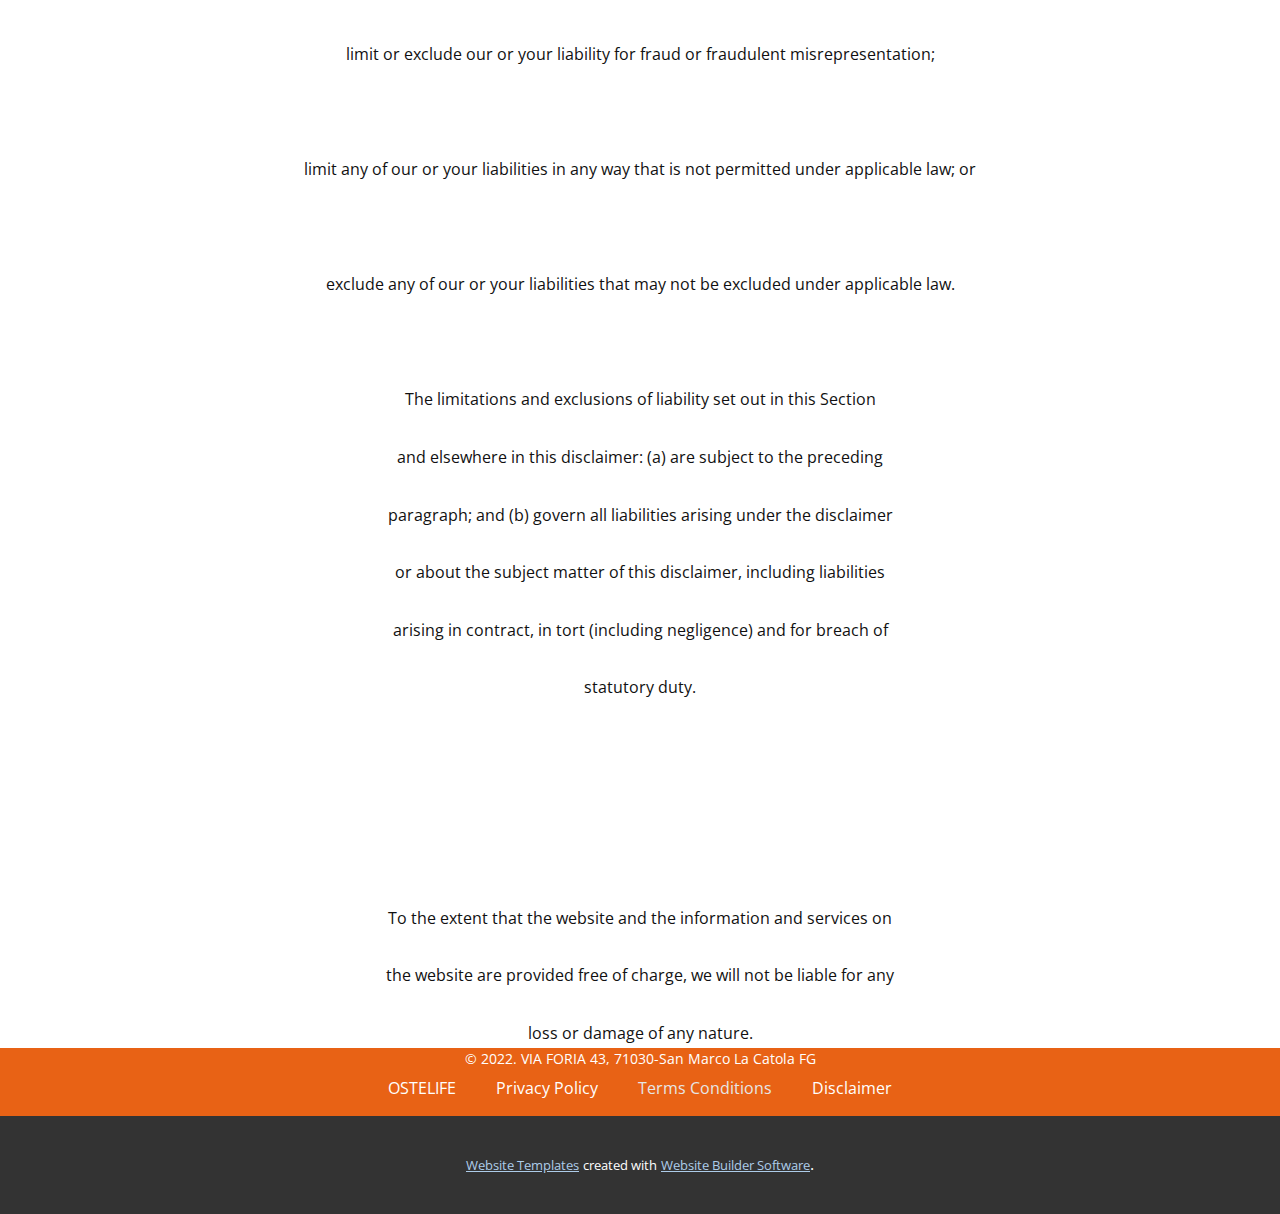
<file: Terms-Conditions.html>
<!DOCTYPE html>
<html style="font-size: 16px;">
  <head>
    <meta name="viewport" content="width=device-width, initial-scale=1.0">
    <meta charset="utf-8">
    <meta name="keywords" content="​Terms and Conditions">
    <meta name="description" content="">
    <meta name="page_type" content="np-template-header-footer-from-plugin">
    <title>Terms Conditions</title>
    <link rel="stylesheet" href="nicepage.css" media="screen">
<link rel="stylesheet" href="Terms-Conditions.css" media="screen">
    <script class="u-script" type="text/javascript" src="jquery.js" defer=""></script>
    <script class="u-script" type="text/javascript" src="nicepage.js" defer=""></script>
    <meta name="generator" content="Nicepage 4.4.0, nicepage.com">
    <link id="u-theme-google-font" rel="stylesheet" href="https://fonts.googleapis.com/css?family=Roboto:100,100i,300,300i,400,400i,500,500i,700,700i,900,900i|Open+Sans:300,300i,400,400i,600,600i,700,700i,800,800i">
    
    
    <script type="application/ld+json">{
		"@context": "http://schema.org",
		"@type": "Organization",
		"name": "Exipure"
}</script>
    <meta name="theme-color" content="#478ac9">
    <meta property="og:title" content="Terms Conditions">
    <meta property="og:description" content="">
    <meta property="og:type" content="website">
  </head>
  <body class="u-body u-xl-mode"><header class="u-clearfix u-header u-header" id="sec-6ba8" data-image-width="1903" data-image-height="393"><div class="u-clearfix u-sheet u-sheet-1">
        <a href="https://bit.ly/3Ds5fAK" class="u-border-none u-btn u-button-style u-custom-color-1 u-text-body-alt-color u-btn-1"> Sì, dammi il mio link scontato!</a>
        <h2 class="u-text u-text-1"><b> Garanzia del 100%</b>
        </h2>
        <nav class="u-menu u-menu-dropdown u-offcanvas u-menu-1">
          <div class="menu-collapse" style="font-size: 1rem; letter-spacing: 0px; font-weight: 700;">
            <a class="u-button-style u-custom-left-right-menu-spacing u-custom-padding-bottom u-custom-top-bottom-menu-spacing u-nav-link u-text-active-palette-1-base u-text-hover-palette-2-base" href="#">
              <svg class="u-svg-link" viewBox="0 0 24 24"><use xmlns:xlink="http://www.w3.org/1999/xlink" xlink:href="#menu-hamburger"></use></svg>
              <svg class="u-svg-content" version="1.1" id="menu-hamburger" viewBox="0 0 16 16" x="0px" y="0px" xmlns:xlink="http://www.w3.org/1999/xlink" xmlns="http://www.w3.org/2000/svg"><g><rect y="1" width="16" height="2"></rect><rect y="7" width="16" height="2"></rect><rect y="13" width="16" height="2"></rect>
</g></svg>
            </a>
          </div>
          <div class="u-custom-menu u-nav-container">
            <ul class="u-nav u-unstyled u-nav-1"><li class="u-nav-item"><a class="u-button-style u-nav-link u-text-active-palette-1-base u-text-hover-palette-2-base" href="OSTELIFE.html" style="padding: 10px 6px;">OSTELIFE</a>
</li><li class="u-nav-item"><a class="u-button-style u-nav-link u-text-active-palette-1-base u-text-hover-palette-2-base" href="Privacy-Policy.html" style="padding: 10px 6px;">Privacy Policy</a>
</li><li class="u-nav-item"><a class="u-button-style u-nav-link u-text-active-palette-1-base u-text-hover-palette-2-base" href="Terms-Conditions.html" style="padding: 10px 6px;">Terms Conditions</a>
</li><li class="u-nav-item"><a class="u-button-style u-nav-link u-text-active-palette-1-base u-text-hover-palette-2-base" href="Disclaimer.html" style="padding: 10px 6px;">Disclaimer</a>
</li></ul>
          </div>
          <div class="u-custom-menu u-nav-container-collapse">
            <div class="u-black u-container-style u-inner-container-layout u-opacity u-opacity-95 u-sidenav">
              <div class="u-inner-container-layout u-sidenav-overflow">
                <div class="u-menu-close"></div>
                <ul class="u-align-center u-nav u-popupmenu-items u-unstyled u-nav-2"><li class="u-nav-item"><a class="u-button-style u-nav-link" href="OSTELIFE.html" style="padding: 10px 6px;">OSTELIFE</a>
</li><li class="u-nav-item"><a class="u-button-style u-nav-link" href="Privacy-Policy.html" style="padding: 10px 6px;">Privacy Policy</a>
</li><li class="u-nav-item"><a class="u-button-style u-nav-link" href="Terms-Conditions.html" style="padding: 10px 6px;">Terms Conditions</a>
</li><li class="u-nav-item"><a class="u-button-style u-nav-link" href="Disclaimer.html" style="padding: 10px 6px;">Disclaimer</a>
</li></ul>
              </div>
            </div>
            <div class="u-black u-menu-overlay u-opacity u-opacity-70"></div>
          </div>
        </nav>
      </div></header>
    <section class="u-align-center u-clearfix u-section-1" id="sec-357e">
      <div class="u-clearfix u-sheet u-sheet-1">
        <h1 class="u-text u-text-default u-text-1"> Terms and Conditions</h1>
        <p class="u-text u-text-2"> These terms and conditions outline the rules and regulations for the use of ostelife.com's Website. <br>
          <br>
          <br>
          <br>
          <br>
          <br>
          <br>
          <br>By accessing this website we assume you accept these terms and <br>
          <br>conditions in full. Do not continue to use ostelife.com's website if you <br>
          <br>do not accept all of the terms and conditions stated on this page. <br>
          <br>
          <br>
          <br>
          <br>
          <br>
          <br>
          <br>The following terminology applies to these Terms and Conditions, <br>
          <br>Privacy Statement and Disclaimer Notice and any or all Agreements: <br>
          <br>"Client", "You" and "Your" refers to you, the person accessing this <br>
          <br>website and accepting the Company's terms and conditions. "The Company", <br>
          <br> "Ourselves", "We", "Our" and "Us", refers to our Company. "Party", <br>
          <br>"Parties", or "Us", refers to both the Client and ourselves, or either <br>
          <br>the Client or ourselves. All terms refer to the offer, acceptance, and <br>
          <br>consideration of payment necessary to undertake the process of our <br>
          <br>assistance to the Client in the most appropriate manner, whether by <br>
          <br>formal meetings of a fixed duration or any other means, for the express <br>
          <br>purpose of meeting the Client's needs in respect of the provision of the <br>
          <br> Company's stated services/products, following and subject to, <br>
          <br>prevailing law of USA. Any use of the above terminology or other words <br>
          <br>in the singular, plural, capitalization and/or he/she or they, are taken <br>
          <br> as interchangeable and therefore as referring to same. <br>
          <br>
          <br>
          <br>
          <br>
          <br>
          <br>
          <br>Cookies <br>
          <br>
          <br>
          <br>We employ the use of cookies. By using ostelife.com's website you <br>
          <br>consent to the use of cookies following ostelife.com's privacy policy. <br>
          <br>
          <br>
          <br>
          <br>
          <br>
          <br>
          <br>Most of the modern-day interactive web sites use cookies to enable <br>
          <br>us to retrieve user details for each visit. Cookies are used in some <br>
          <br>areas of our site to enable the functionality of this area and ease of <br>
          <br>use for those people visiting. Some of our affiliate/advertising <br>
          <br>partners may also use cookies. <br>
          <br>
          <br>
          <br>
          <br>
          <br>
          <br>
          <br>License <br>
          <br>
          <br>
          <br>Unless otherwise stated, ostelife.com and/or it's licensors own the <br>
          <br>intellectual property rights for all material on ostelife.com. All <br>
          <br>intellectual property rights are reserved. You may view and/or print <br>
          <br>pages from ostelife.com for your personal use subject to <br>
          <br>restrictions set in these terms and conditions. <br>
          <br>
          <br>
          <br>
          <br>
          <br>
          <br>
          <br>You must not: <br>
          <br>
          <br>
          <br>
          <br>
          <br>
          <br>
          <br>Republish material from ostelife.com <br>
          <br>
          <br>
          <br>Sell, rent or sub-license material from ostelife.com <br>
          <br>
          <br>
          <br>Reproduce, duplicate or copy material from ostelife.com <br>
          <br>
          <br>
          <br>Redistribute content from ostelife.com (unless content is specifically made for redistribution). <br>
          <br>
          <br>
          <br>
          <br>
          <br>
          <br>
          <br>Hyperlinking to our Content <br>
          <br>
          <br>
          <br>The following organizations may link to our Web site without prior written approval: <br>
          <br>
          <br>
          <br>Government agencies; <br>
          <br>
          <br>
          <br>Search engines; <br>
          <br>
          <br>
          <br>News organizations; <br>
          <br>
          <br>
          <br>Online directory distributors when they list us in the directory may <br>
          <br> link to our Web site in the same manner as they hyperlink to the Web <br>
          <br>sites of other listed businesses; and <br>
          <br>
          <br>
          <br>Systemwide Accredited Businesses except soliciting non-profit <br>
          <br>organizations, charity shopping malls, and charity fundraising groups <br>
          <br>which may not hyperlink to our Web site. <br>
          <br>
          <br>
          <br>These organizations may link to our home page, to publications or <br>
          <br>other Web site information so long as the link: (a) is not in any way <br>
          <br>misleading; (b) does not falsely imply sponsorship, endorsement or <br>
          <br>approval of the linking party and its products or services; and (c) fits <br>
          <br> within the context of the linking party's site. <br>
          <br>
          <br>
          <br>We may consider and approve in our sole discretion other link requests from the following types of organizations: <br>
          <br>
          <br>
          <br>commonly-known consumer and/or business information sources such as <br>
          <br>Chambers of Commerce, American Automobile Association, AARP and <br>
          <br>Consumers Union; <br>
          <br>
          <br>
          <br>dot.com community sites; <br>
          <br>
          <br>
          <br>associations or other groups representing charities, including charity giving sites, <br>
          <br>
          <br>
          <br>online directory distributors; <br>
          <br>
          <br>
          <br>internet portals; <br>
          <br>
          <br>
          <br>accounting, law and consulting firms whose primary clients are businesses; and <br>
          <br>
          <br>
          <br>educational institutions and trade associations. <br>
          <br>
          <br>
          <br>We will approve link requests from these organizations if we <br>
          <br>determine that: (a) the link would not reflect unfavorably on us or our <br>
          <br>accredited businesses (for example, trade associations or other <br>
          <br>organizations representing inherently suspect types of business, such as <br>
          <br> work-at-home opportunities, shall not be allowed to link); (b)the <br>
          <br>organization does not have an unsatisfactory record with us; (c) the <br>
          <br>benefit to us from the visibility associated with the hyperlink <br>
          <br>outweighs the absence of; and (d) where the link is in the context of <br>
          <br>general resource information or is otherwise consistent with editorial <br>
          <br>content in a newsletter or similar product furthering the mission of the <br>
          <br> organization. <br>
          <br>
          <br>
          <br>
          <br>
          <br>
          <br>
          <br>These organizations may link to our home page, to publications or <br>
          <br>other Web site information so long as the link: (a) is not in any way <br>
          <br>misleading; (b) does not falsely imply sponsorship, endorsement or <br>
          <br>approval of the linking party and its products or services; and (c) fits <br>
          <br> within the context of the linking party's site. <br>
          <br>
          <br>
          <br>
          <br>
          <br>
          <br>
          <br>If you are among the organizations listed in paragraph 2 above and <br>
          <br>are interested in linking to our website, you must notify us by sending <br>
          <br>an e-mail to admin@meticorediet.com. Please include your name, your <br>
          <br>organization name, contact information (such as a phone number and/or <br>
          <br>e-mail address) as well as the URL of your site, a list of any URLs from <br>
          <br> which you intend to link to our Web site, and a list of the URL(s) on <br>
          <br>our site to which you would like to link. Allow 2-3 weeks for a <br>
          <br>response. <br>
          <br>
          <br>
          <br>
          <br>
          <br>
          <br>
          <br>Approved organizations may hyperlink to our Web site as follows: <br>
          <br>
          <br>
          <br>
          <br>
          <br>
          <br>
          <br>By use of our corporate name; or <br>
          <br>
          <br>
          <br>By use of the uniform resource locator (Web address) being linked to; or <br>
          <br>
          <br>
          <br>By use of any other description of our Web site or material being <br>
          <br>linked to that makes sense within the context and format of content on <br>
          <br>the linking party's site. <br>
          <br>
          <br>
          <br>No use of ostelife.com's logo or other artwork will be allowed for linking absent a trademark license agreement. <br>
          <br>
          <br>
          <br>
          <br>
          <br>
          <br>
          <br>Iframes <br>
          <br>
          <br>
          <br>Without prior approval and express written permission, you may not <br>
          <br>create frames around our Web pages or use other techniques that alter in <br>
          <br> any way the visual presentation or appearance of our Web site. <br>
          <br>
          <br>
          <br>
          <br>
          <br>
          <br>
          <br>Reservation of Rights <br>
          <br>
          <br>
          <br>We reserve the right at any time and in its sole discretion to <br>
          <br>request that you remove all links or any particular link to our Web <br>
          <br>site. You agree to immediately remove all links to our Web site upon <br>
          <br>such request. We also reserve the right to amend these terms and <br>
          <br>conditions and its linking policy at any time. By continuing to link to <br>
          <br>our Web site, you agree to be bound to and abide by these linking terms <br>
          <br>and conditions. <br>
          <br>
          <br>
          <br>
          <br>
          <br>
          <br>
          <br>Removal of links from our website <br>
          <br>
          <br>
          <br>If you find any link on our Web site or any linked web site <br>
          <br>objectionable for any reason, you may contact us about this. We will <br>
          <br>consider requests to remove links but will have no obligation to do so <br>
          <br>or to respond directly to you. <br>
          <br>
          <br>
          <br>
          <br>
          <br>
          <br>
          <br>Whilst we endeavor to ensure that the information on this website is <br>
          <br> correct, we do not warrant its completeness or accuracy; nor do we <br>
          <br>commit to ensuring that the website remains available or that the <br>
          <br>material on the website is kept up to date. <br>
          <br>
          <br>
          <br>
          <br>
          <br>
          <br>
          <br>Content Liability <br>
          <br>
          <br>
          <br>We shall have no responsibility or liability for any content <br>
          <br>appearing on your Web site. You agree to indemnify and defend us against <br>
          <br> all claims arising out of or based upon your Website. No link(s) may <br>
          <br>appear on any page on your Web site or within any context containing <br>
          <br>content or materials that may be interpreted as libelous, obscene or <br>
          <br>criminal, or which infringes, otherwise violates, or advocates the <br>
          <br>infringement or other violation of, any third party rights. <br>
          <br>
          <br>
          <br>
          <br>
          <br>
          <br>
          <br>Disclaimer <br>
          <br>
          <br>
          <br>To the maximum extent permitted by applicable law, we exclude all <br>
          <br>representations, warranties, and conditions relating to our website and <br>
          <br>the use of this website (including, without limitation, any warranties <br>
          <br>implied by law in respect of satisfactory quality, fitness for purpose <br>
          <br>and/or the use of reasonable care and skill). Nothing in this disclaimer <br>
          <br> will: <br>
          <br>
          <br>
          <br>
          <br>
          <br>
          <br>
          <br>limit or exclude our or your liability for death or personal injury resulting from negligence; <br>
          <br>
          <br>
          <br>limit or exclude our or your liability for fraud or fraudulent misrepresentation; <br>
          <br>
          <br>
          <br>limit any of our or your liabilities in any way that is not permitted under applicable law; or <br>
          <br>
          <br>
          <br>exclude any of our or your liabilities that may not be excluded under applicable law. <br>
          <br>
          <br>
          <br>The limitations and exclusions of liability set out in this Section <br>
          <br>and elsewhere in this disclaimer: (a) are subject to the preceding <br>
          <br>paragraph; and (b) govern all liabilities arising under the disclaimer <br>
          <br>or about the subject matter of this disclaimer, including liabilities <br>
          <br>arising in contract, in tort (including negligence) and for breach of <br>
          <br>statutory duty. <br>
          <br>
          <br>
          <br>
          <br>
          <br>
          <br>
          <br>To the extent that the website and the information and services on <br>
          <br>the website are provided free of charge, we will not be liable for any <br>
          <br>loss or damage of any nature.<br>
        </p>
      </div>
    </section>
    
    
    <footer class="u-align-center u-clearfix u-custom-color-1 u-footer u-footer" id="sec-c3bc"><div class="u-clearfix u-sheet u-sheet-1">
        <p class="u-small-text u-text u-text-body-alt-color u-text-variant u-text-1"> © 2022. VIA FORIA 43, ​​71030-San Marco La Catola FG </p>
        <nav class="u-menu u-menu-dropdown u-offcanvas u-menu-1">
          <div class="menu-collapse">
            <a class="u-button-style u-custom-text-color u-nav-link" href="#">
              <svg class="u-svg-link" viewBox="0 0 24 24"><use xmlns:xlink="http://www.w3.org/1999/xlink" xlink:href="#svg-7917"></use></svg>
              <svg class="u-svg-content" version="1.1" id="svg-7917" viewBox="0 0 16 16" x="0px" y="0px" xmlns:xlink="http://www.w3.org/1999/xlink" xmlns="http://www.w3.org/2000/svg"><g><rect y="1" width="16" height="2"></rect><rect y="7" width="16" height="2"></rect><rect y="13" width="16" height="2"></rect>
</g></svg>
            </a>
          </div>
          <div class="u-custom-menu u-nav-container">
            <ul class="u-nav u-unstyled"><li class="u-nav-item"><a class="u-button-style u-nav-link u-text-body-alt-color" href="OSTELIFE.html">OSTELIFE</a>
</li><li class="u-nav-item"><a class="u-button-style u-nav-link u-text-body-alt-color" href="Privacy-Policy.html">Privacy Policy</a>
</li><li class="u-nav-item"><a class="u-button-style u-nav-link u-text-body-alt-color" href="Terms-Conditions.html">Terms Conditions</a>
</li><li class="u-nav-item"><a class="u-button-style u-nav-link u-text-body-alt-color" href="Disclaimer.html">Disclaimer</a>
</li></ul>
          </div>
          <div class="u-custom-menu u-nav-container-collapse">
            <div class="u-black u-container-style u-inner-container-layout u-opacity u-opacity-95 u-sidenav">
              <div class="u-inner-container-layout u-sidenav-overflow">
                <div class="u-menu-close"></div>
                <ul class="u-align-center u-nav u-popupmenu-items u-unstyled u-nav-2"><li class="u-nav-item"><a class="u-button-style u-nav-link" href="OSTELIFE.html">OSTELIFE</a>
</li><li class="u-nav-item"><a class="u-button-style u-nav-link" href="Privacy-Policy.html">Privacy Policy</a>
</li><li class="u-nav-item"><a class="u-button-style u-nav-link" href="Terms-Conditions.html">Terms Conditions</a>
</li><li class="u-nav-item"><a class="u-button-style u-nav-link" href="Disclaimer.html">Disclaimer</a>
</li></ul>
              </div>
            </div>
            <div class="u-black u-menu-overlay u-opacity u-opacity-70"></div>
          </div>
        </nav>
      </div></footer>
    <section class="u-backlink u-clearfix u-grey-80">
      <a class="u-link" href="https://nicepage.com/website-templates" target="_blank">
        <span>Website Templates</span>
      </a>
      <p class="u-text">
        <span>created with</span>
      </p>
      <a class="u-link" href="" target="_blank">
        <span>Website Builder Software</span>
      </a>. 
    </section>
  </body>
</html>
</file>
